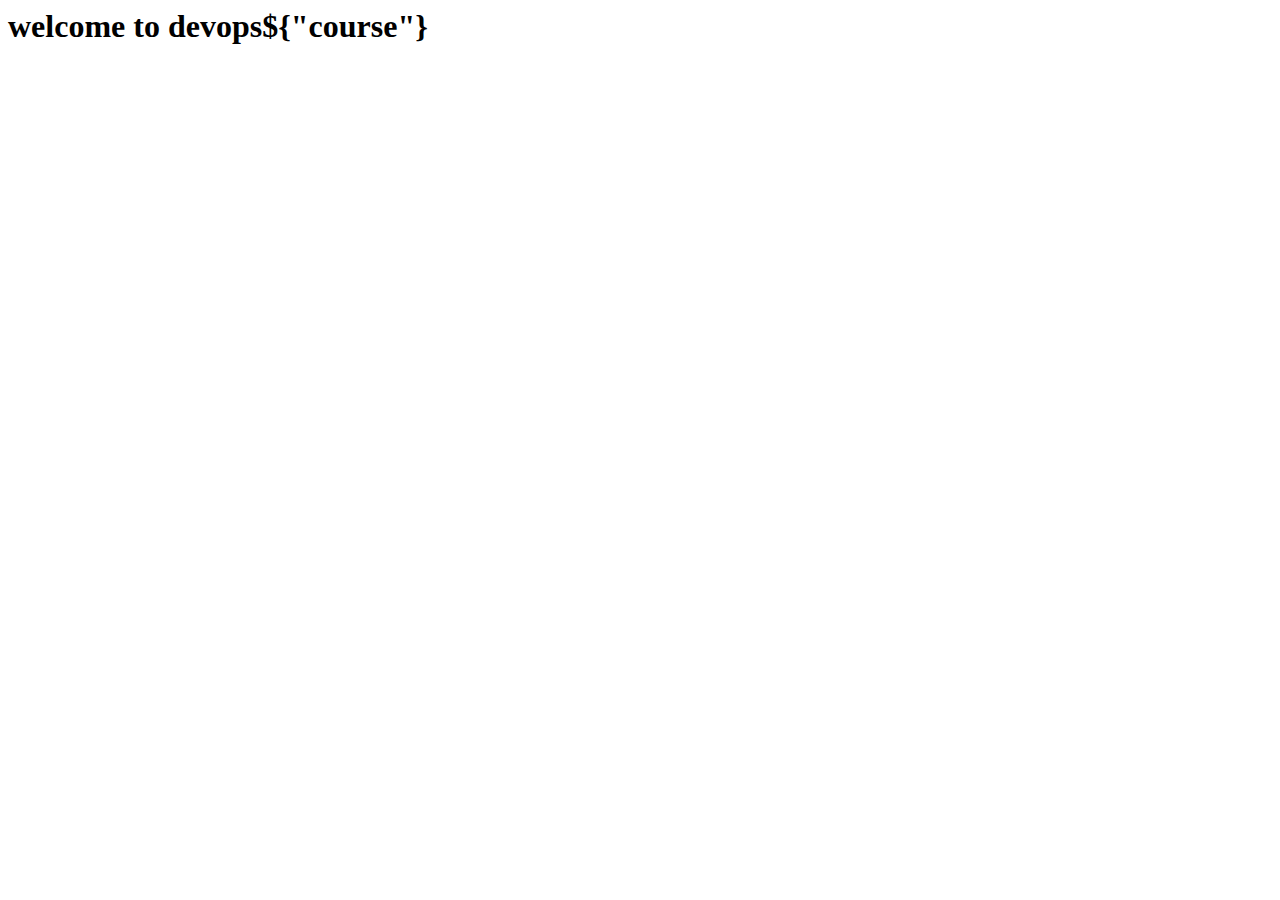
<file: src/main/resources/templates/index.html>
<html xmlns="http://www.w3.org/1999/xhtml"
      xmlns:th="http://www.thymeleaf.org"
      xmlns:sec="http://www.thymeleaf.org/thymeleaf-extras-springsecurity3"
      xmlns:layout="http://www.ultraq.net.nz/thymeleaf/layout">

<head>
    <meta charset="utf-8" />
    <meta http-equiv="X-UA-Compatible" content="IE=edge" />
    <title>k</title>
</head>

<body>

<h1>welcome to devops${"course"}</h1>
<p th:text="${course}"/>
</body>
</html>
</file>
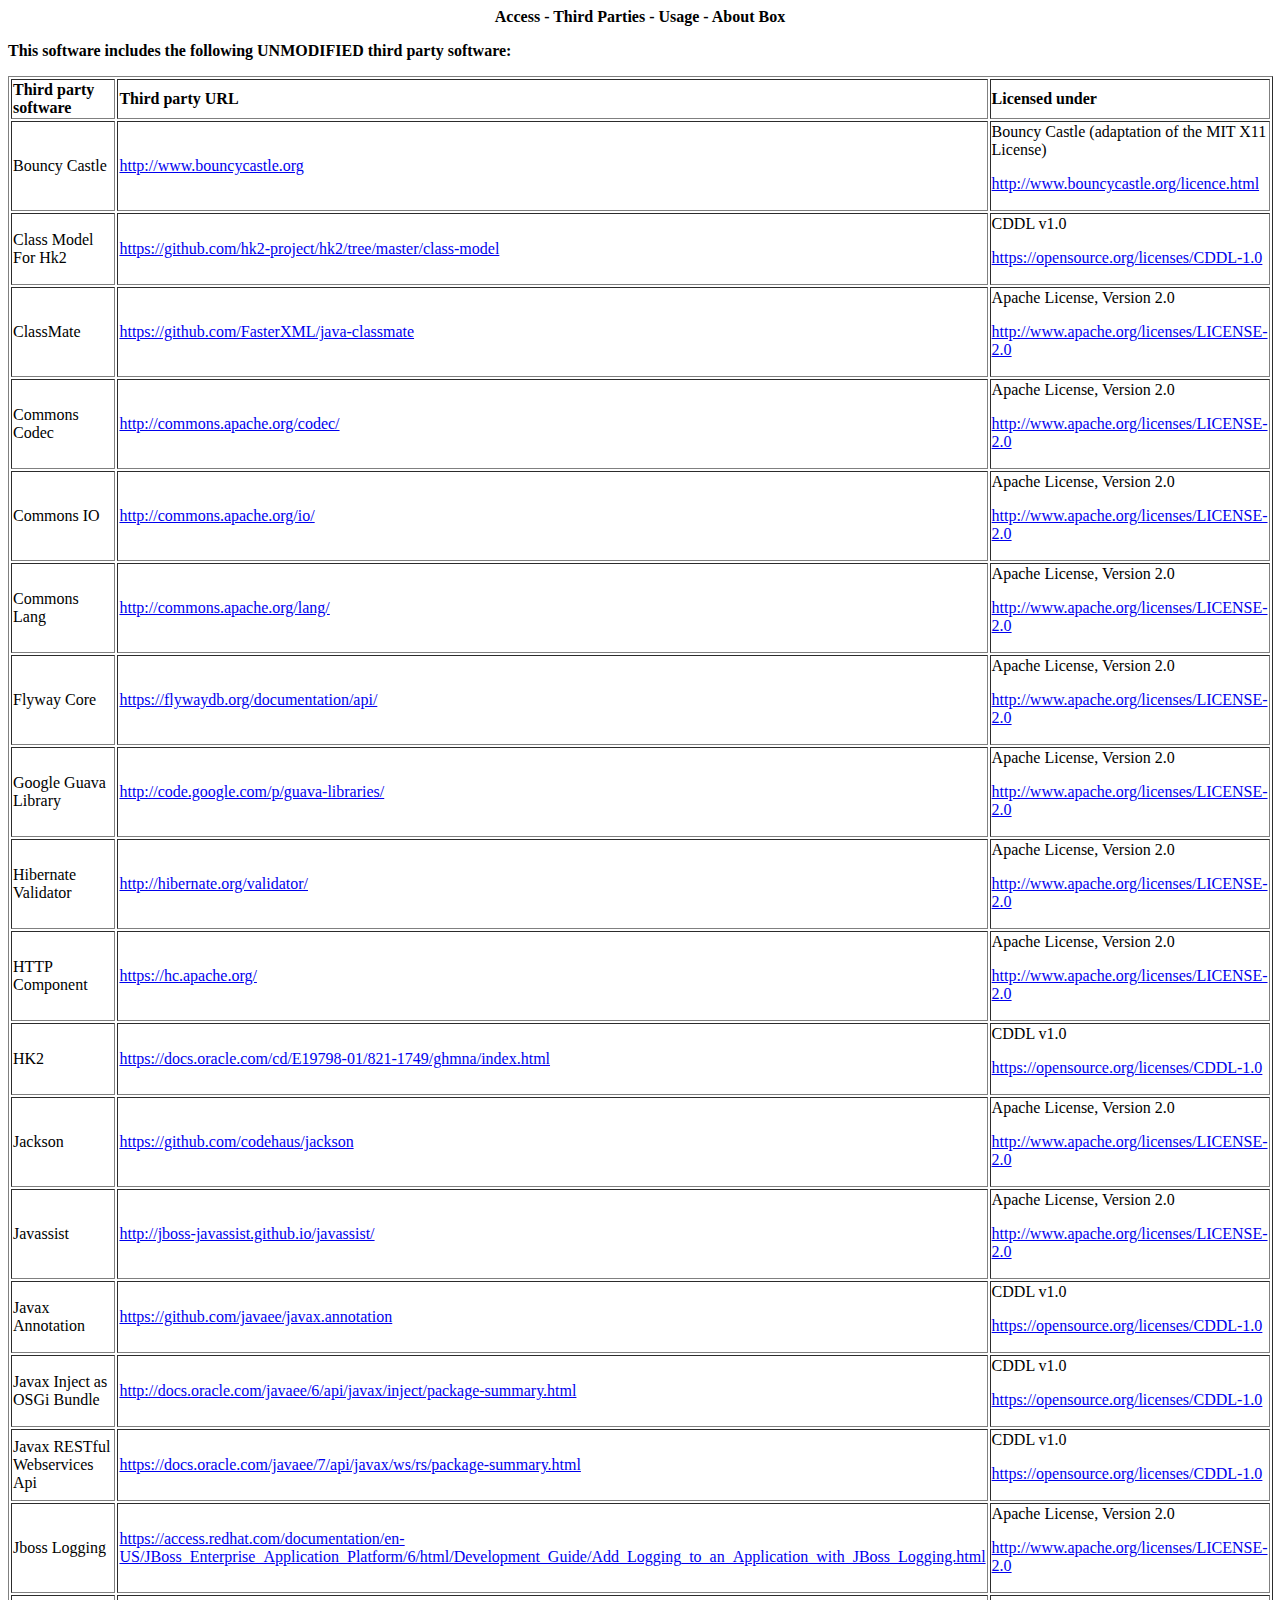
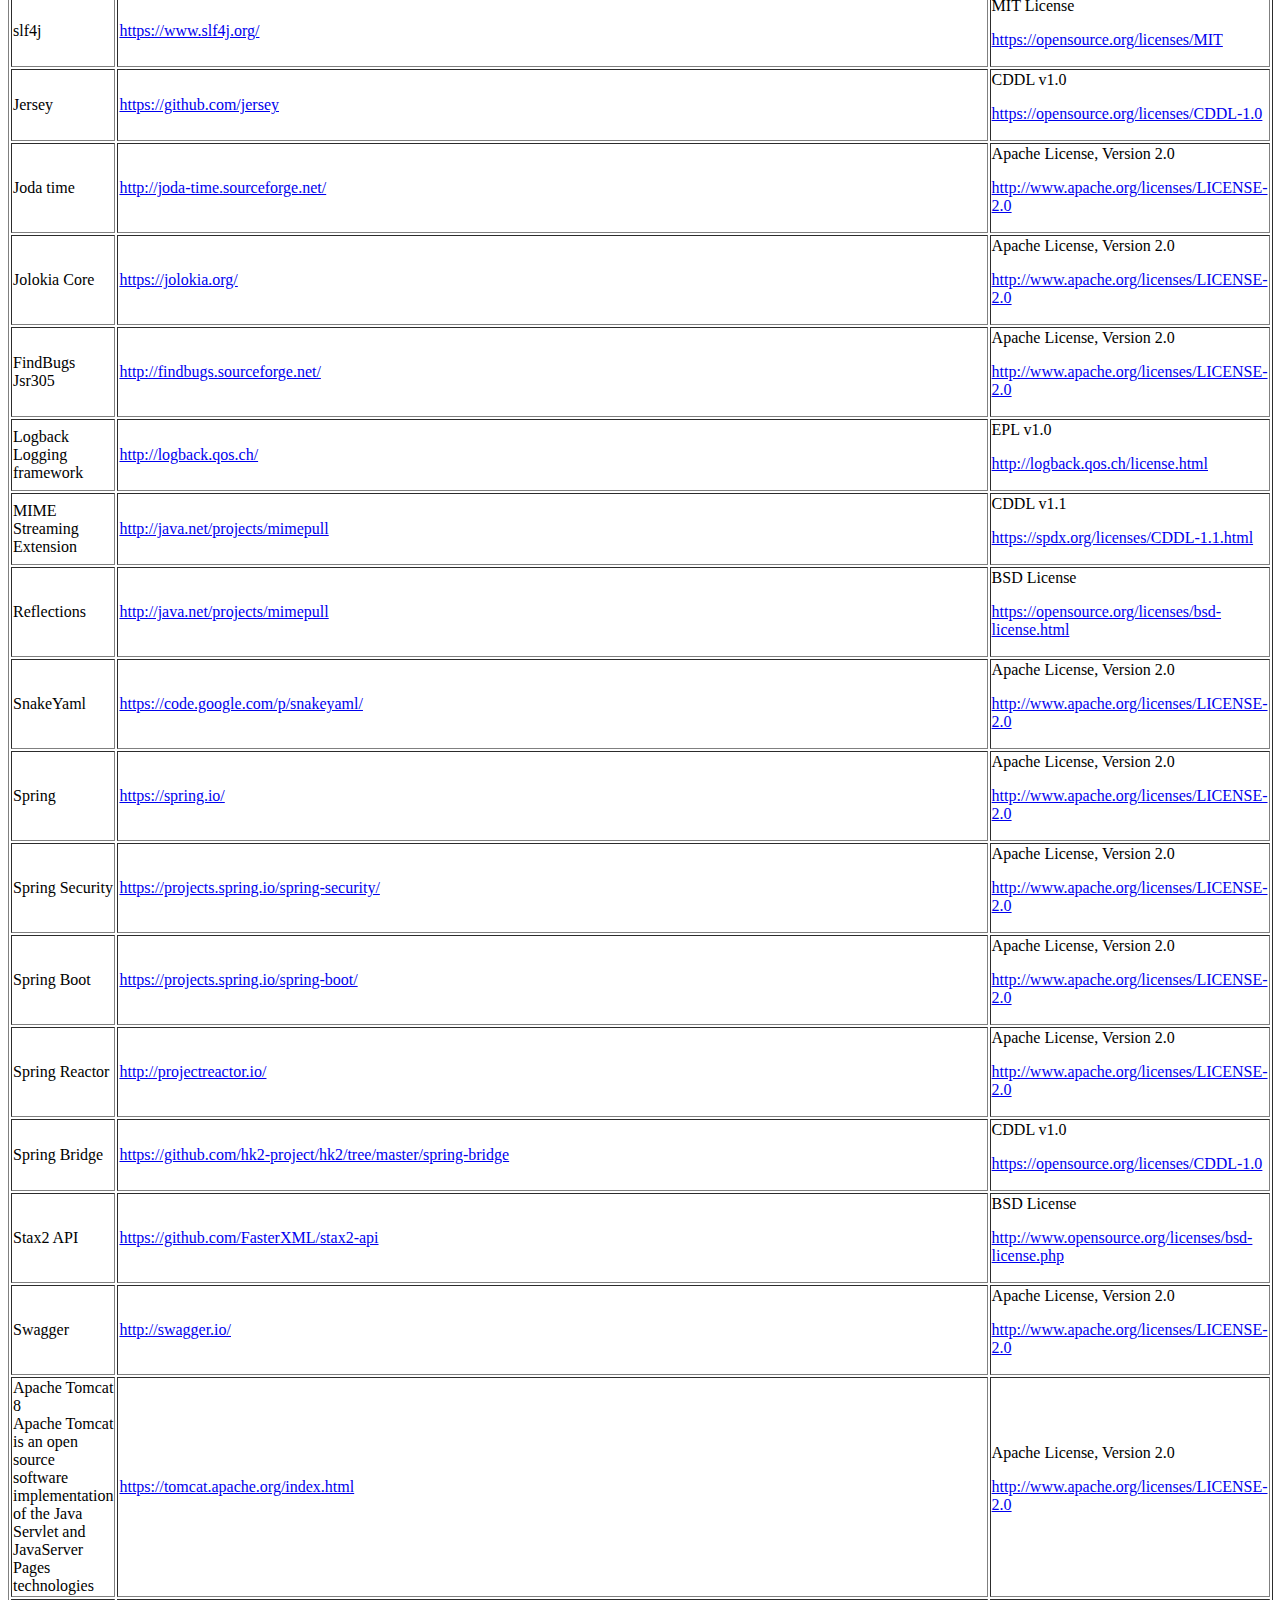
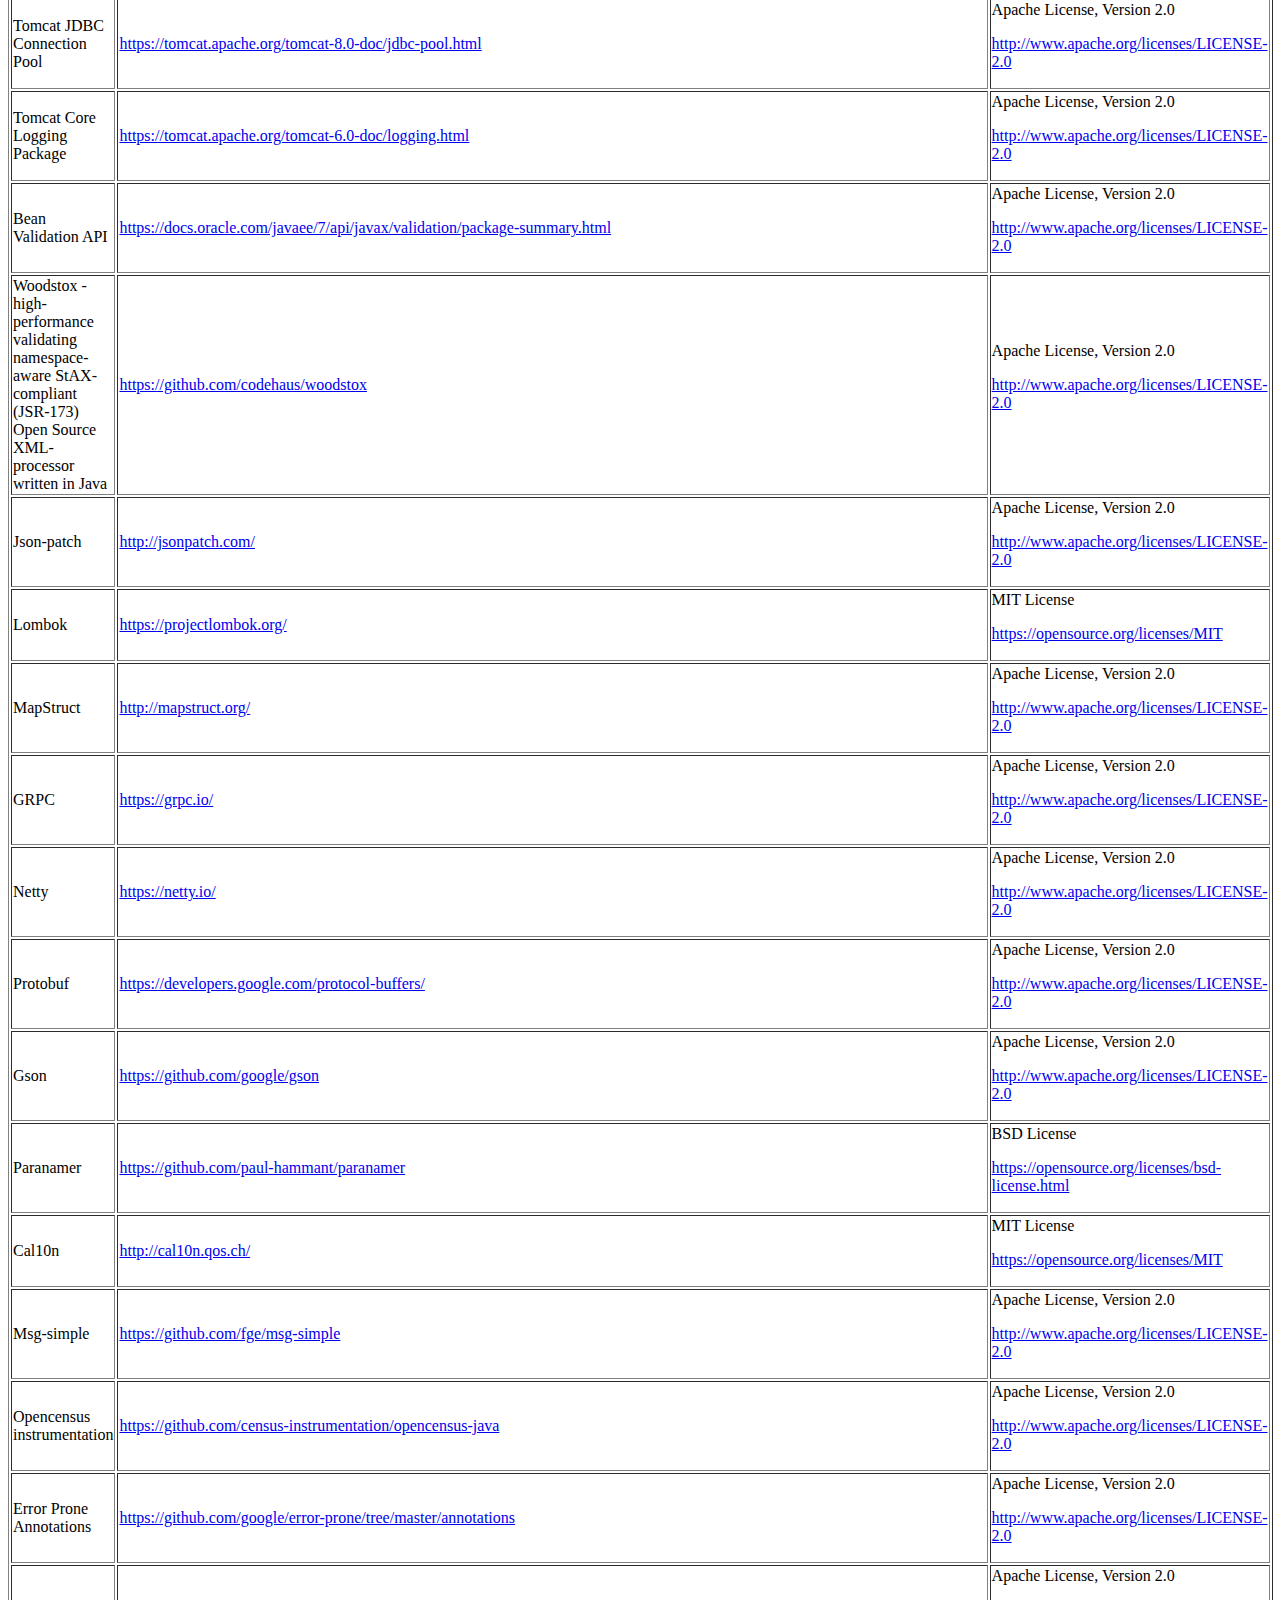
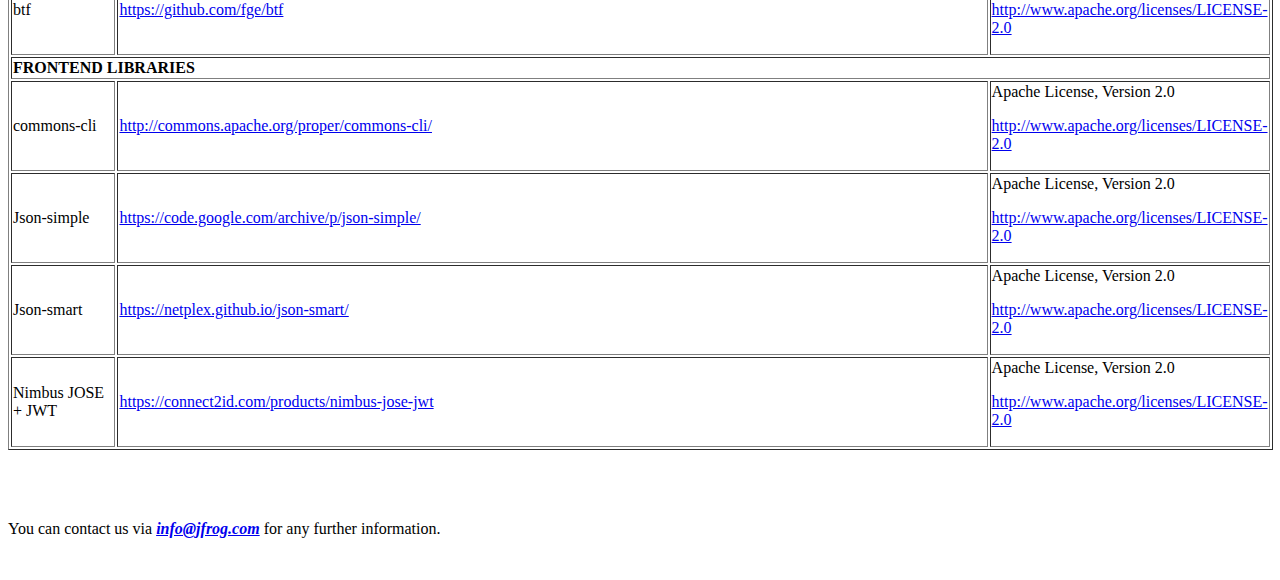
<file: jfrog-artifactory-oss-6.5.2/artifactory-oss-6.5.2/Access-Third-Parties-Usage-About-Box.html>
<!DOCTYPE HTML PUBLIC "-//W3C//DTD HTML 4.01 Transitional//EN" "http://www.w3.org/TR/html4/loose.dtd">
<html>
<head>
    <meta http-equiv="Content-Type" content="text/html; charset=UTF-8">
    <base target="_top">
    <title>3rd party licenses</title></head>
<body>
<div>
    <div align="center"><b>Access - Third Parties - Usage - About Box</b></div>
    <p/>
    <b>This software includes the following UNMODIFIED third party software:</b>

    <p/>
    <table border="1" width="100%">
        <tr>
            <td width="33%"><b>Third party software</b></td>
            <td width="33%"><b>Third party URL</b></td>
            <td width="33%"><b>Licensed under</b></td>
        </tr>
        <tr>
            <td>Bouncy Castle</td>
            <td><p><a href="http://www.bouncycastle.org">http://www.bouncycastle.org</a></p></td>
            <td>Bouncy Castle (adaptation of the MIT X11 License)
                <p><a href="http://www.bouncycastle.org/licence.html">http://www.bouncycastle.org/licence.html</a>
                </p></td>
        </tr>
        <tr>
            <td>Class Model For Hk2</td>
            <td><p><a href="https://github.com/hk2-project/hk2/tree/master/class-model">https://github.com/hk2-project/hk2/tree/master/class-model</a></p></td>
            <td>CDDL v1.0
                <p><a href="https://opensource.org/licenses/CDDL-1.0">https://opensource.org/licenses/CDDL-1.0</a>
                </p></td>
        </tr>
        <tr>
            <td>ClassMate</td>
            <td><p><a href="https://github.com/FasterXML/java-classmate">https://github.com/FasterXML/java-classmate</a></p></td>
            <td>Apache License, Version 2.0
                <p><a href="http://www.apache.org/licenses/LICENSE-2.0">http://www.apache.org/licenses/LICENSE-2.0</a>
                </p></td>
        </tr>
        <tr>
            <td>Commons Codec</td>
            <td><p><a href="http://commons.apache.org/codec/">http://commons.apache.org/codec/</a></p></td>
            <td>Apache License, Version 2.0
                <p><a href="http://www.apache.org/licenses/LICENSE-2.0">http://www.apache.org/licenses/LICENSE-2.0</a>
                </p></td>
        </tr>
        <tr>
            <td>Commons IO</td>
            <td><p><a href="http://commons.apache.org/io/">http://commons.apache.org/io/</a></p></td>
            <td>Apache License, Version 2.0
                <p><a href="http://www.apache.org/licenses/LICENSE-2.0">http://www.apache.org/licenses/LICENSE-2.0</a>
                </p></td>
        </tr>
        <tr>
            <td>Commons Lang</td>
            <td><p><a href="http://commons.apache.org/lang/">http://commons.apache.org/lang/</a></p></td>
            <td>Apache License, Version 2.0
                <p><a href="http://www.apache.org/licenses/LICENSE-2.0">http://www.apache.org/licenses/LICENSE-2.0</a>
                </p></td>
        </tr>

        <tr>
            <td>Flyway Core</td>
            <td><p><a href="https://flywaydb.org/documentation/api/">https://flywaydb.org/documentation/api/</a></p></td>
            <td>Apache License, Version 2.0
                <p><a href="http://www.apache.org/licenses/LICENSE-2.0">http://www.apache.org/licenses/LICENSE-2.0</a>
                </p></td>
        </tr>
        <tr>
            <td>Google Guava Library</td>
            <td><p><a href="http://code.google.com/p/guava-libraries/">http://code.google.com/p/guava-libraries/</a></p></td>
            <td>Apache License, Version 2.0
                <p><a href="http://www.apache.org/licenses/LICENSE-2.0">http://www.apache.org/licenses/LICENSE-2.0</a>
                </p></td>
        </tr>
        <tr>
            <td>Hibernate Validator</td>
            <td><p><a href="http://hibernate.org/validator/">http://hibernate.org/validator/</a></p></td>
            <td>Apache License, Version 2.0
                <p><a href="http://www.apache.org/licenses/LICENSE-2.0">http://www.apache.org/licenses/LICENSE-2.0</a>
                </p></td>
        </tr>
        <tr>
            <td>HTTP Component</td>
            <td><p><a href="https://hc.apache.org/">https://hc.apache.org/</a></p></td>
            <td>Apache License, Version 2.0
                <p><a href="http://www.apache.org/licenses/LICENSE-2.0">http://www.apache.org/licenses/LICENSE-2.0</a>
                </p></td>
        </tr>
        <tr>
            <td>HK2</td>
            <td><p><a href="https://docs.oracle.com/cd/E19798-01/821-1749/ghmna/index.html">https://docs.oracle.com/cd/E19798-01/821-1749/ghmna/index.html</a></p></td>
            <td>CDDL v1.0
                <p><a href="https://opensource.org/licenses/CDDL-1.0">https://opensource.org/licenses/CDDL-1.0</a>
                </p></td>
        </tr>
        <tr>
            <td>Jackson</td>
            <td><p><a href="https://github.com/codehaus/jackson">https://github.com/codehaus/jackson</a></p></td>
            <td>Apache License, Version 2.0
                <p><a href="http://www.apache.org/licenses/LICENSE-2.0">http://www.apache.org/licenses/LICENSE-2.0</a>
                </p></td>
        </tr>
        <tr>
            <td>Javassist</td>
            <td><p><a href="http://jboss-javassist.github.io/javassist/">http://jboss-javassist.github.io/javassist/</a></p></td>
            <td>Apache License, Version 2.0
                <p><a href="http://www.apache.org/licenses/LICENSE-2.0">http://www.apache.org/licenses/LICENSE-2.0</a>
                </p></td>
        </tr>
        <tr>
            <td>Javax Annotation</td>
            <td><p><a href="https://github.com/javaee/javax.annotation">https://github.com/javaee/javax.annotation</a></p></td>
            <td>CDDL v1.0
                <p><a href="https://opensource.org/licenses/CDDL-1.0">https://opensource.org/licenses/CDDL-1.0</a>
                </p></td>
        </tr>
        <tr>
            <td>Javax Inject as OSGi Bundle</td>
            <td><p><a href="http://docs.oracle.com/javaee/6/api/javax/inject/package-summary.html">http://docs.oracle.com/javaee/6/api/javax/inject/package-summary.html</a></p></td>
            <td>CDDL v1.0
                <p><a href="https://opensource.org/licenses/CDDL-1.0">https://opensource.org/licenses/CDDL-1.0</a>
                </p></td>
        </tr>
        <tr>
            <td>Javax RESTful Webservices Api</td>
            <td><p><a href="https://docs.oracle.com/javaee/7/api/javax/ws/rs/package-summary.html">https://docs.oracle.com/javaee/7/api/javax/ws/rs/package-summary.html</a></p></td>
            <td>CDDL v1.0
                <p><a href="https://opensource.org/licenses/CDDL-1.0">https://opensource.org/licenses/CDDL-1.0</a>
                </p></td>
        </tr>
        <tr>
            <td>Jboss Logging</td>
            <td><p><a href="https://access.redhat.com/documentation/en-US/JBoss_Enterprise_Application_Platform/6/html/Development_Guide/Add_Logging_to_an_Application_with_JBoss_Logging.html">https://access.redhat.com/documentation/en-US/JBoss_Enterprise_Application_Platform/6/html/Development_Guide/Add_Logging_to_an_Application_with_JBoss_Logging.html</a></p></td>
            <td>Apache License, Version 2.0
                <p><a href="http://www.apache.org/licenses/LICENSE-2.0">http://www.apache.org/licenses/LICENSE-2.0</a>
                </p></td>
        </tr>
        <tr>
            <td>slf4j</td>
            <td><p><a href="https://www.slf4j.org/">https://www.slf4j.org/</a></p></td>
            <td>MIT License
                <p><a href="https://opensource.org/licenses/MIT">https://opensource.org/licenses/MIT</a>
                </p></td>
        </tr>
        <tr>
            <td>Jersey</td>
            <td><p><a href="https://github.com/jersey">https://github.com/jersey</a></p></td>
            <td>CDDL v1.0
                <p><a href="https://opensource.org/licenses/CDDL-1.0">https://opensource.org/licenses/CDDL-1.0</a>
                </p></td>
        </tr>
        <tr>
            <td>Joda time</td>
            <td><p><a href="http://joda-time.sourceforge.net/">http://joda-time.sourceforge.net/</a></p></td>
            <td>Apache License, Version 2.0
                <p><a href="http://www.apache.org/licenses/LICENSE-2.0">http://www.apache.org/licenses/LICENSE-2.0</a>
                </p></td>
        </tr>
        <tr>
            <td>Jolokia Core</td>
            <td><p><a href="https://jolokia.org/">https://jolokia.org/</a></p></td>
            <td>Apache License, Version 2.0
                <p><a href="http://www.apache.org/licenses/LICENSE-2.0">http://www.apache.org/licenses/LICENSE-2.0</a>
                </p></td>
        </tr>
        <tr>
            <td>FindBugs Jsr305</td>
            <td><p><a href="http://findbugs.sourceforge.net/">http://findbugs.sourceforge.net/</a></p></td>
            <td>Apache License, Version 2.0
                <p><a href="http://www.apache.org/licenses/LICENSE-2.0">http://www.apache.org/licenses/LICENSE-2.0</a>
                </p></td>
        </tr>
        <tr>
            <td>Logback Logging framework</td>
            <td><p><a href="http://logback.qos.ch/">http://logback.qos.ch/</a></p></td>
            <td>EPL v1.0
                <p><a href="http://logback.qos.ch/license.html">http://logback.qos.ch/license.html</a>
                </p></td>
        </tr>
        <tr>
            <td>MIME Streaming Extension</td>
            <td><p><a href="http://java.net/projects/mimepull">http://java.net/projects/mimepull</a></p></td>
            <td>CDDL v1.1
                <p><a href="https://spdx.org/licenses/CDDL-1.1.html">https://spdx.org/licenses/CDDL-1.1.html</a>
                </p></td>
        </tr>
        <tr>
            <td>Reflections</td>
            <td><p><a href="http://java.net/projects/mimepull">http://java.net/projects/mimepull</a></p></td>
            <td>BSD License
                <p><a href="https://opensource.org/licenses/bsd-license.html">https://opensource.org/licenses/bsd-license.html</a>
                </p></td>
        </tr>
        <tr>
            <td>SnakeYaml</td>
            <td><p><a href="https://code.google.com/p/snakeyaml/">https://code.google.com/p/snakeyaml/</a></p></td>
            <td>Apache License, Version 2.0
                <p><a href="http://www.apache.org/licenses/LICENSE-2.0">http://www.apache.org/licenses/LICENSE-2.0</a>
                </p></td>
        </tr>
        <tr>
            <td>Spring</td>
            <td><p><a href="https://spring.io/">https://spring.io/</a></p></td>
            <td>Apache License, Version 2.0
                <p><a href="http://www.apache.org/licenses/LICENSE-2.0">http://www.apache.org/licenses/LICENSE-2.0</a>
                </p></td>
        </tr>
        <tr>
            <td>Spring Security</td>
            <td><p><a href="https://projects.spring.io/spring-security/">https://projects.spring.io/spring-security/</a></p></td>
            <td>Apache License, Version 2.0
                <p><a href="http://www.apache.org/licenses/LICENSE-2.0">http://www.apache.org/licenses/LICENSE-2.0</a>
                </p></td>
        </tr>
        <tr>
            <td>Spring Boot</td>
            <td><p><a href="https://projects.spring.io/spring-boot/">https://projects.spring.io/spring-boot/</a></p></td>
            <td>Apache License, Version 2.0
                <p><a href="http://www.apache.org/licenses/LICENSE-2.0">http://www.apache.org/licenses/LICENSE-2.0</a>
                </p></td>
        </tr>
        <tr>
            <td>Spring Reactor</td>
            <td><p><a href="http://projectreactor.io/">http://projectreactor.io/</a></p></td>
            <td>Apache License, Version 2.0
                <p><a href="http://www.apache.org/licenses/LICENSE-2.0">http://www.apache.org/licenses/LICENSE-2.0</a>
                </p></td>
        </tr>
        <tr>
            <td>Spring Bridge</td>
            <td><p><a href="https://github.com/hk2-project/hk2/tree/master/spring-bridge">https://github.com/hk2-project/hk2/tree/master/spring-bridge</a></p></td>
            <td>CDDL v1.0
                <p><a href="https://opensource.org/licenses/CDDL-1.0">https://opensource.org/licenses/CDDL-1.0</a>
                </p></td>
        </tr>
        <tr>
            <td>Stax2 API</td>
            <td><p><a href="https://github.com/FasterXML/stax2-api">https://github.com/FasterXML/stax2-api</a></p></td>
            <td>BSD License
                <p><a href="http://www.opensource.org/licenses/bsd-license.php">http://www.opensource.org/licenses/bsd-license.php</a>
                </p></td>
        </tr>
        <tr>
            <td>Swagger</td>
            <td><p><a href="http://swagger.io/">http://swagger.io/</a></p></td>
            <td>Apache License, Version 2.0
                <p><a href="http://www.apache.org/licenses/LICENSE-2.0">http://www.apache.org/licenses/LICENSE-2.0</a>
                </p></td>
        </tr>
        <tr>
            <td>Apache Tomcat 8<br/> Apache Tomcat is an open source software implementation of the Java Servlet and JavaServer Pages technologies</td>
            <td><p><a href="https://tomcat.apache.org/index.html">https://tomcat.apache.org/index.html</a></p></td>
            <td>Apache License, Version 2.0
                <p><a href="http://www.apache.org/licenses/LICENSE-2.0">http://www.apache.org/licenses/LICENSE-2.0</a>
                </p></td>
        </tr>
        <tr>
            <td>Tomcat JDBC Connection Pool</td>
            <td><p><a href="https://tomcat.apache.org/tomcat-8.0-doc/jdbc-pool.html">https://tomcat.apache.org/tomcat-8.0-doc/jdbc-pool.html</a></p></td>
            <td>Apache License, Version 2.0
                <p><a href="http://www.apache.org/licenses/LICENSE-2.0">http://www.apache.org/licenses/LICENSE-2.0</a>
                </p></td>
        </tr>
        <tr>
            <td>Tomcat Core Logging Package</td>
            <td><p><a href="https://tomcat.apache.org/tomcat-6.0-doc/logging.html">https://tomcat.apache.org/tomcat-6.0-doc/logging.html</a></p></td>
            <td>Apache License, Version 2.0
                <p><a href="http://www.apache.org/licenses/LICENSE-2.0">http://www.apache.org/licenses/LICENSE-2.0</a>
                </p></td>
        </tr>
        <tr>
            <td>Bean Validation API</td>
            <td><p><a href="https://docs.oracle.com/javaee/7/api/javax/validation/package-summary.html">https://docs.oracle.com/javaee/7/api/javax/validation/package-summary.html</a></p></td>
            <td>Apache License, Version 2.0
                <p><a href="http://www.apache.org/licenses/LICENSE-2.0">http://www.apache.org/licenses/LICENSE-2.0</a>
                </p></td>
        </tr>
        <tr>
            <td>Woodstox - high-performance validating namespace-aware StAX-compliant (JSR-173) Open Source XML-processor written in Java</td>
            <td><p><a href="https://github.com/codehaus/woodstox">https://github.com/codehaus/woodstox</a></p></td>
            <td>Apache License, Version 2.0
                <p><a href="http://www.apache.org/licenses/LICENSE-2.0">http://www.apache.org/licenses/LICENSE-2.0</a>
                </p></td>
        </tr>
        <tr>
            <td>Json-patch</td>
            <td><p><a href="http://jsonpatch.com/">http://jsonpatch.com/</a>
            </p></td>
            <td>Apache License, Version 2.0
                <p><a href="http://www.apache.org/licenses/LICENSE-2.0">http://www.apache.org/licenses/LICENSE-2.0</a>
                </p></td>
        </tr>
        <tr>
            <td>Lombok</td>
            <td><p><a href="https://projectlombok.org/">https://projectlombok.org/</a>
            </p></td>
            <td>MIT License
                <p><a href="https://opensource.org/licenses/MIT">https://opensource.org/licenses/MIT</a>
                </p></td>
        </tr>
        <tr>
            <td>MapStruct</td>
            <td><p><a href="http://mapstruct.org/">http://mapstruct.org/</a>
            </p></td>
            <td>Apache License, Version 2.0
                <p><a href="http://www.apache.org/licenses/LICENSE-2.0">http://www.apache.org/licenses/LICENSE-2.0</a>
                </p></td>
        </tr>
        <tr>
            <td>GRPC</td>
            <td><p><a href="https://grpc.io/">https://grpc.io/</a>
            </p></td>
            <td>Apache License, Version 2.0
                <p><a href="http://www.apache.org/licenses/LICENSE-2.0">http://www.apache.org/licenses/LICENSE-2.0</a></p>
            </td>
        </tr>
        <tr>
            <td>Netty</td>
            <td><p><a href="https://netty.io/">https://netty.io/</a>
            </p></td>
            <td>Apache License, Version 2.0
                <p><a href="http://www.apache.org/licenses/LICENSE-2.0">http://www.apache.org/licenses/LICENSE-2.0</a></p>
            </td>
        </tr>
        <tr>
            <td>Protobuf</td>
            <td><p><a href="https://developers.google.com/protocol-buffers/">https://developers.google.com/protocol-buffers/</a>
            </p></td>
            <td>Apache License, Version 2.0
                <p><a href="http://www.apache.org/licenses/LICENSE-2.0">http://www.apache.org/licenses/LICENSE-2.0</a></p>
            </td>
        </tr>
        <tr>
            <td>Gson</td>
            <td><p><a href="https://github.com/google/gson">https://github.com/google/gson</a>
            </p></td>
            <td>Apache License, Version 2.0
                <p><a href="http://www.apache.org/licenses/LICENSE-2.0">http://www.apache.org/licenses/LICENSE-2.0</a></p>
            </td>
        </tr>
        <tr>
            <td>Paranamer</td>
            <td><p><a href="https://github.com/paul-hammant/paranamer">https://github.com/paul-hammant/paranamer</a>
            </p></td>
            <td>BSD License
                <p><a href="https://opensource.org/licenses/bsd-license.html">https://opensource.org/licenses/bsd-license.html</a>
                </p></td>
        </tr>
        <tr>
            <td>Cal10n</td>
            <td><p><a href="http://cal10n.qos.ch/">http://cal10n.qos.ch/</a>
            </p></td>
            <td>MIT License
                <p><a href="https://opensource.org/licenses/MIT">https://opensource.org/licenses/MIT</a>
                </p></td>
        </tr>
        <tr>
            <td>Msg-simple</td>
            <td><p><a href="https://github.com/fge/msg-simple">https://github.com/fge/msg-simple</a>
            </p></td>
            <td>Apache License, Version 2.0
                <p><a href="http://www.apache.org/licenses/LICENSE-2.0">http://www.apache.org/licenses/LICENSE-2.0</a></p>
            </td>
        </tr>

        <tr>
            <td>Opencensus instrumentation</td>
            <td><p><a href="https://github.com/census-instrumentation/opencensus-java">https://github.com/census-instrumentation/opencensus-java</a>
            </p></td>
            <td>Apache License, Version 2.0
                <p><a href="http://www.apache.org/licenses/LICENSE-2.0">http://www.apache.org/licenses/LICENSE-2.0</a></p>
            </td>
        </tr>
        <tr>
            <td>Error Prone Annotations</td>
            <td><p><a href="https://github.com/google/error-prone/tree/master/annotations">https://github.com/google/error-prone/tree/master/annotations</a>
            </p></td>
            <td>Apache License, Version 2.0
                <p><a href="http://www.apache.org/licenses/LICENSE-2.0">http://www.apache.org/licenses/LICENSE-2.0</a></p>
            </td>
        </tr>
        <tr>
            <td>btf</td>
            <td><p><a href="https://github.com/fge/btf">https://github.com/fge/btf</a>
            </p></td>
            <td>Apache License, Version 2.0
                <p><a href="http://www.apache.org/licenses/LICENSE-2.0">http://www.apache.org/licenses/LICENSE-2.0</a></p>
            </td>
        </tr>

        <tr>
            <td colspan="3"><b>FRONTEND LIBRARIES</b></td>
        </tr>
        <tr>
            <td>commons-cli</td>
            <td><p><a href="http://commons.apache.org/proper/commons-cli/">http://commons.apache.org/proper/commons-cli/</a></p></td>
            <td>Apache License, Version 2.0
                <p><a href="http://www.apache.org/licenses/LICENSE-2.0">http://www.apache.org/licenses/LICENSE-2.0</a>
                </p></td>
        </tr>
        <tr>
            <td>Json-simple</td>
            <td><p><a href="https://code.google.com/archive/p/json-simple/">https://code.google.com/archive/p/json-simple/</a>
            </p></td>
            <td>Apache License, Version 2.0
                <p><a href="http://www.apache.org/licenses/LICENSE-2.0">http://www.apache.org/licenses/LICENSE-2.0</a>
                </p></td>
        </tr>
        <tr>
            <td>Json-smart</td>
            <td><p><a href="https://netplex.github.io/json-smart/">https://netplex.github.io/json-smart/</a>
            </p></td>
            <td>Apache License, Version 2.0
                <p><a href="http://www.apache.org/licenses/LICENSE-2.0">http://www.apache.org/licenses/LICENSE-2.0</a>
                </p></td>
        </tr>
        <tr>
            <td>Nimbus JOSE + JWT</td>
            <td><p><a href="https://connect2id.com/products/nimbus-jose-jwt">https://connect2id.com/products/nimbus-jose-jwt</a>
            </p></td>
            <td>Apache License, Version 2.0
                <p><a href="http://www.apache.org/licenses/LICENSE-2.0">http://www.apache.org/licenses/LICENSE-2.0</a>
                </p></td>
        </tr>

    </table>
    <br/>

    <p><br> <br> You can contact us via <b><i><a href="mailto:info@jfrog.com">info@jfrog.com</a></i></b> for any further
        information. </p></div>
<br></body>
</html>
</file>
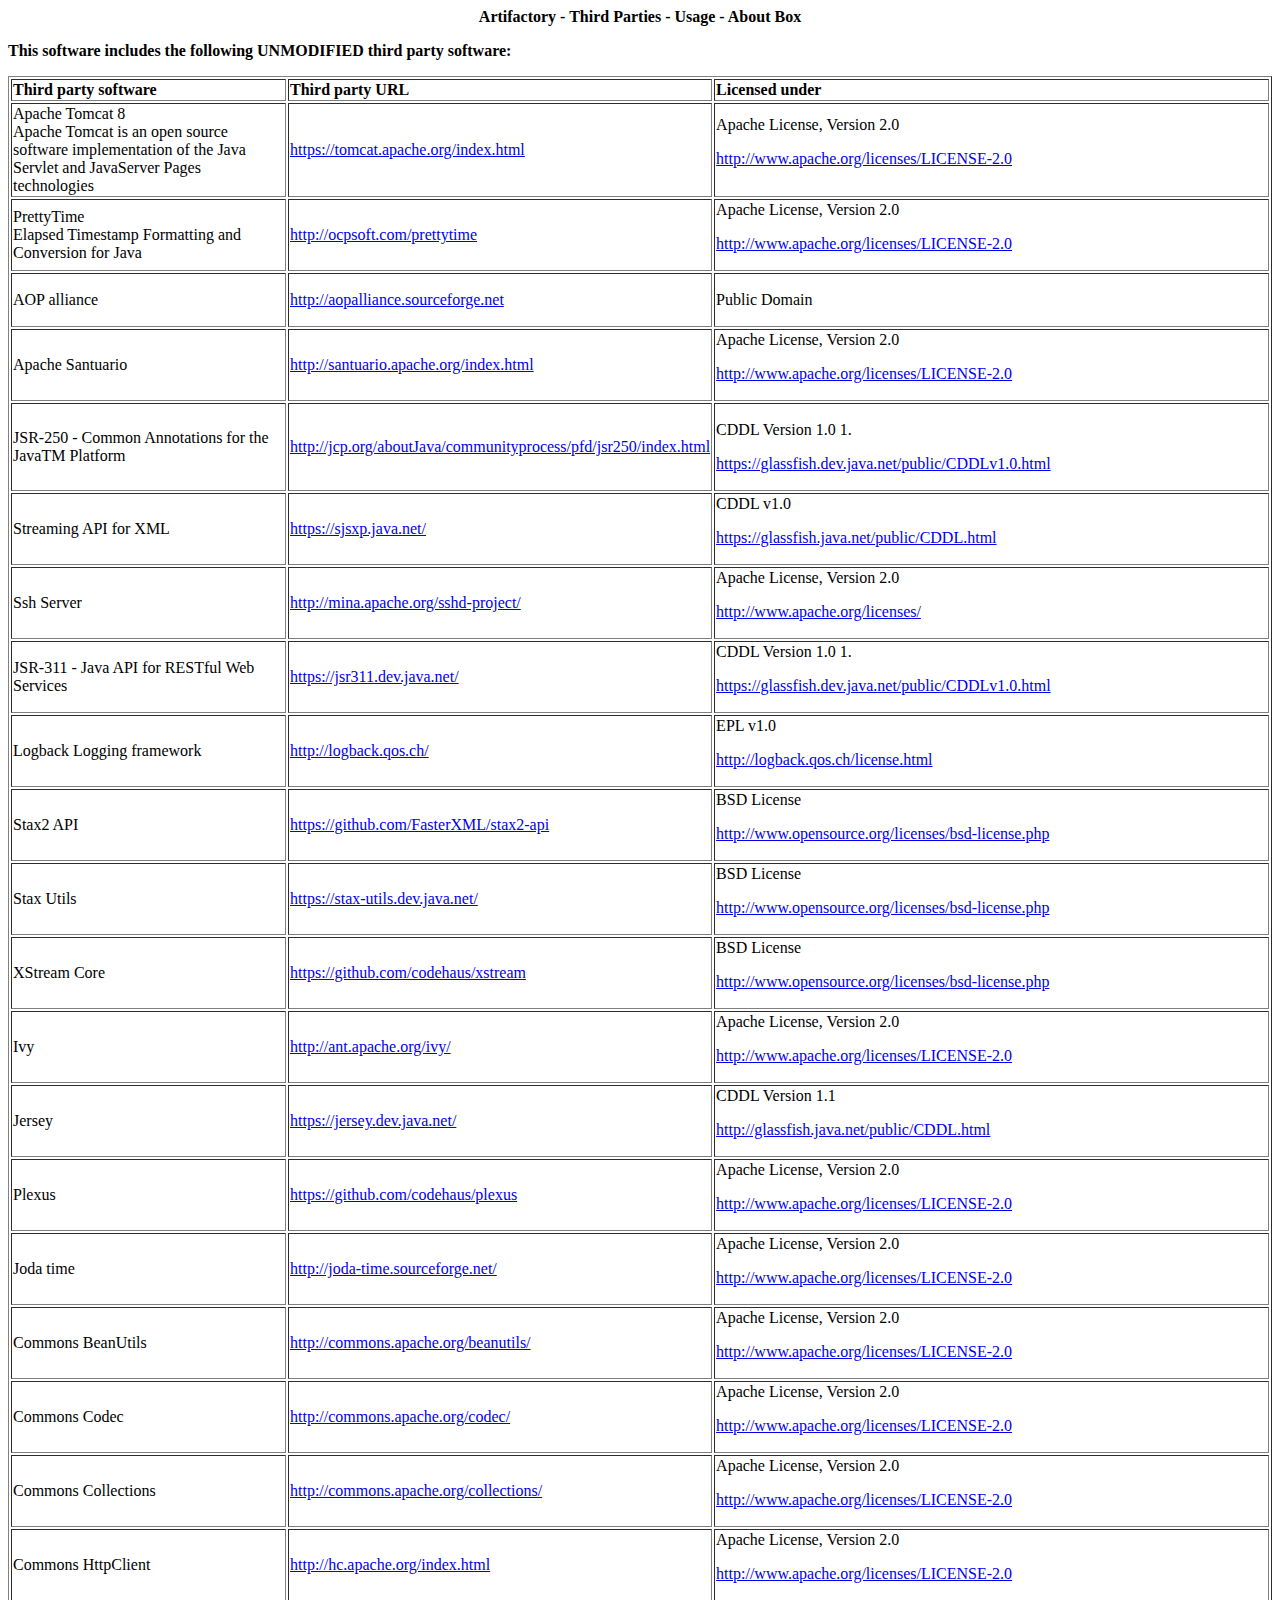
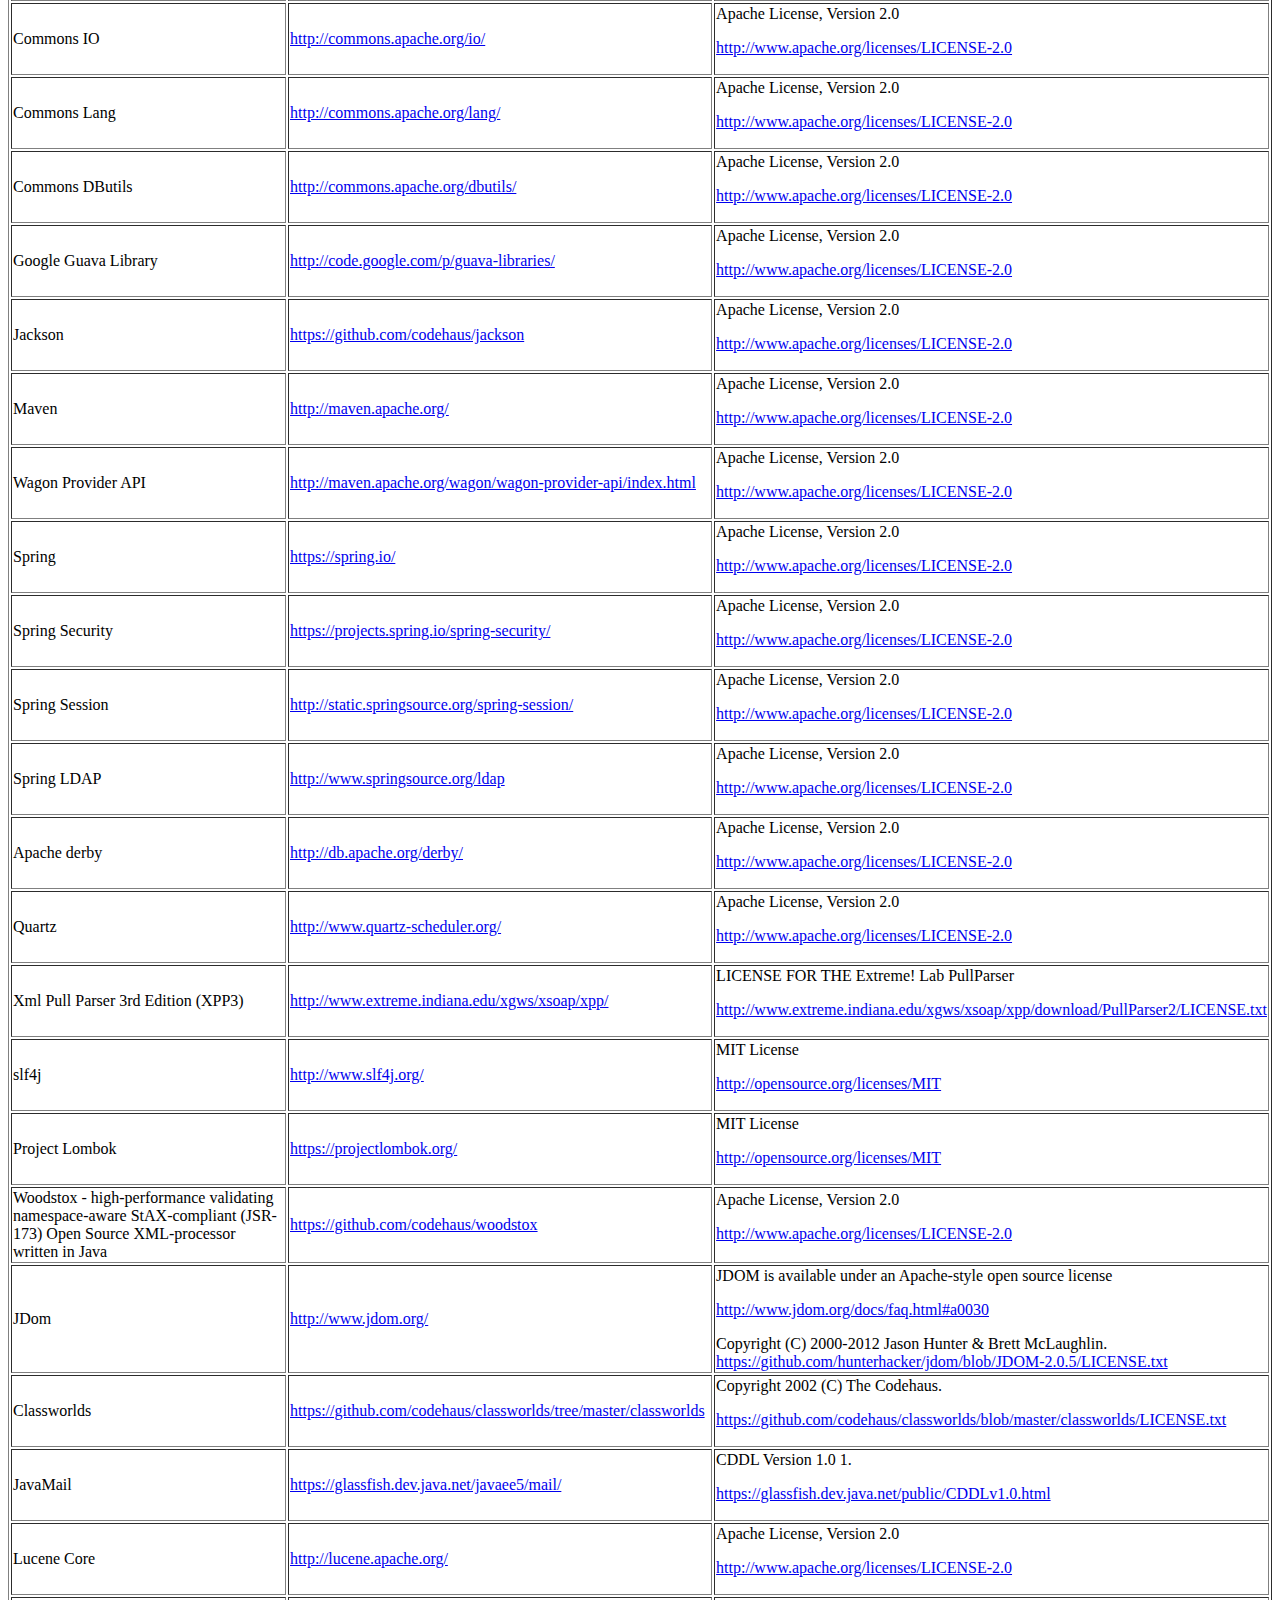
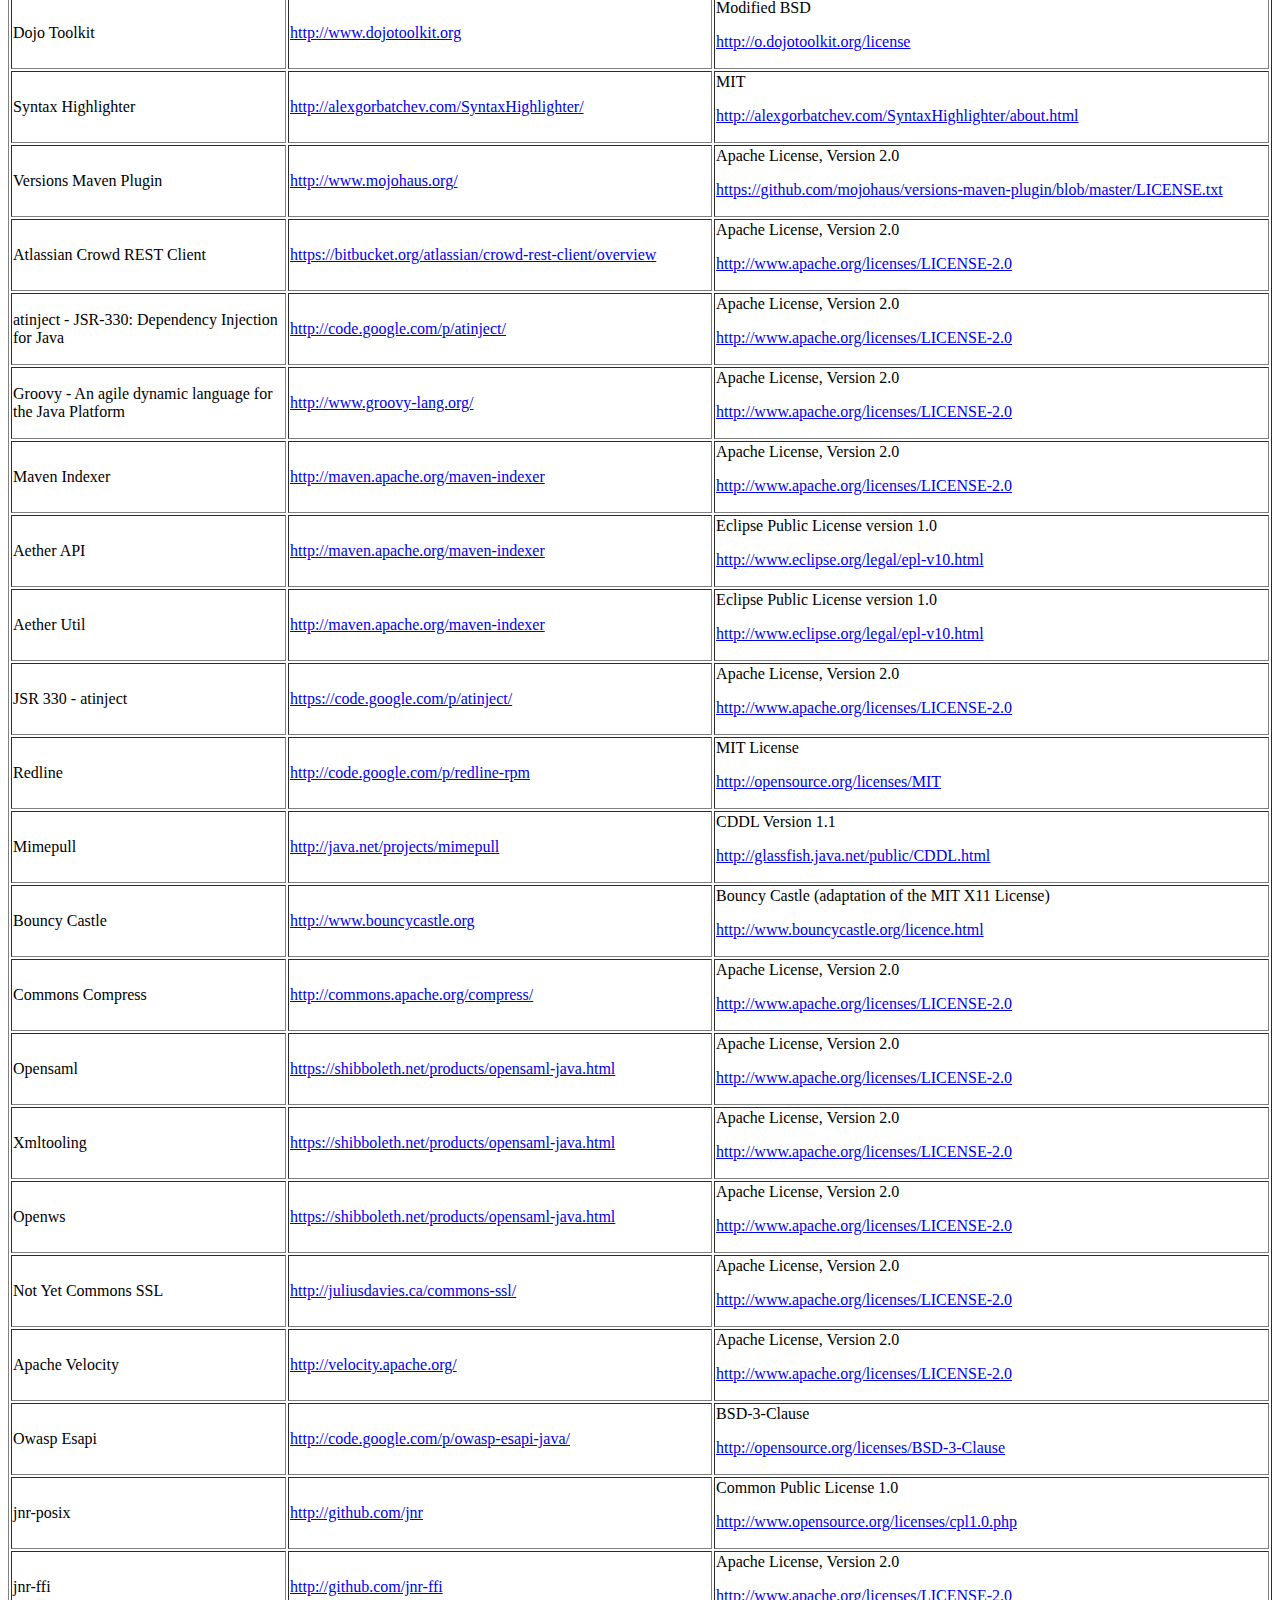
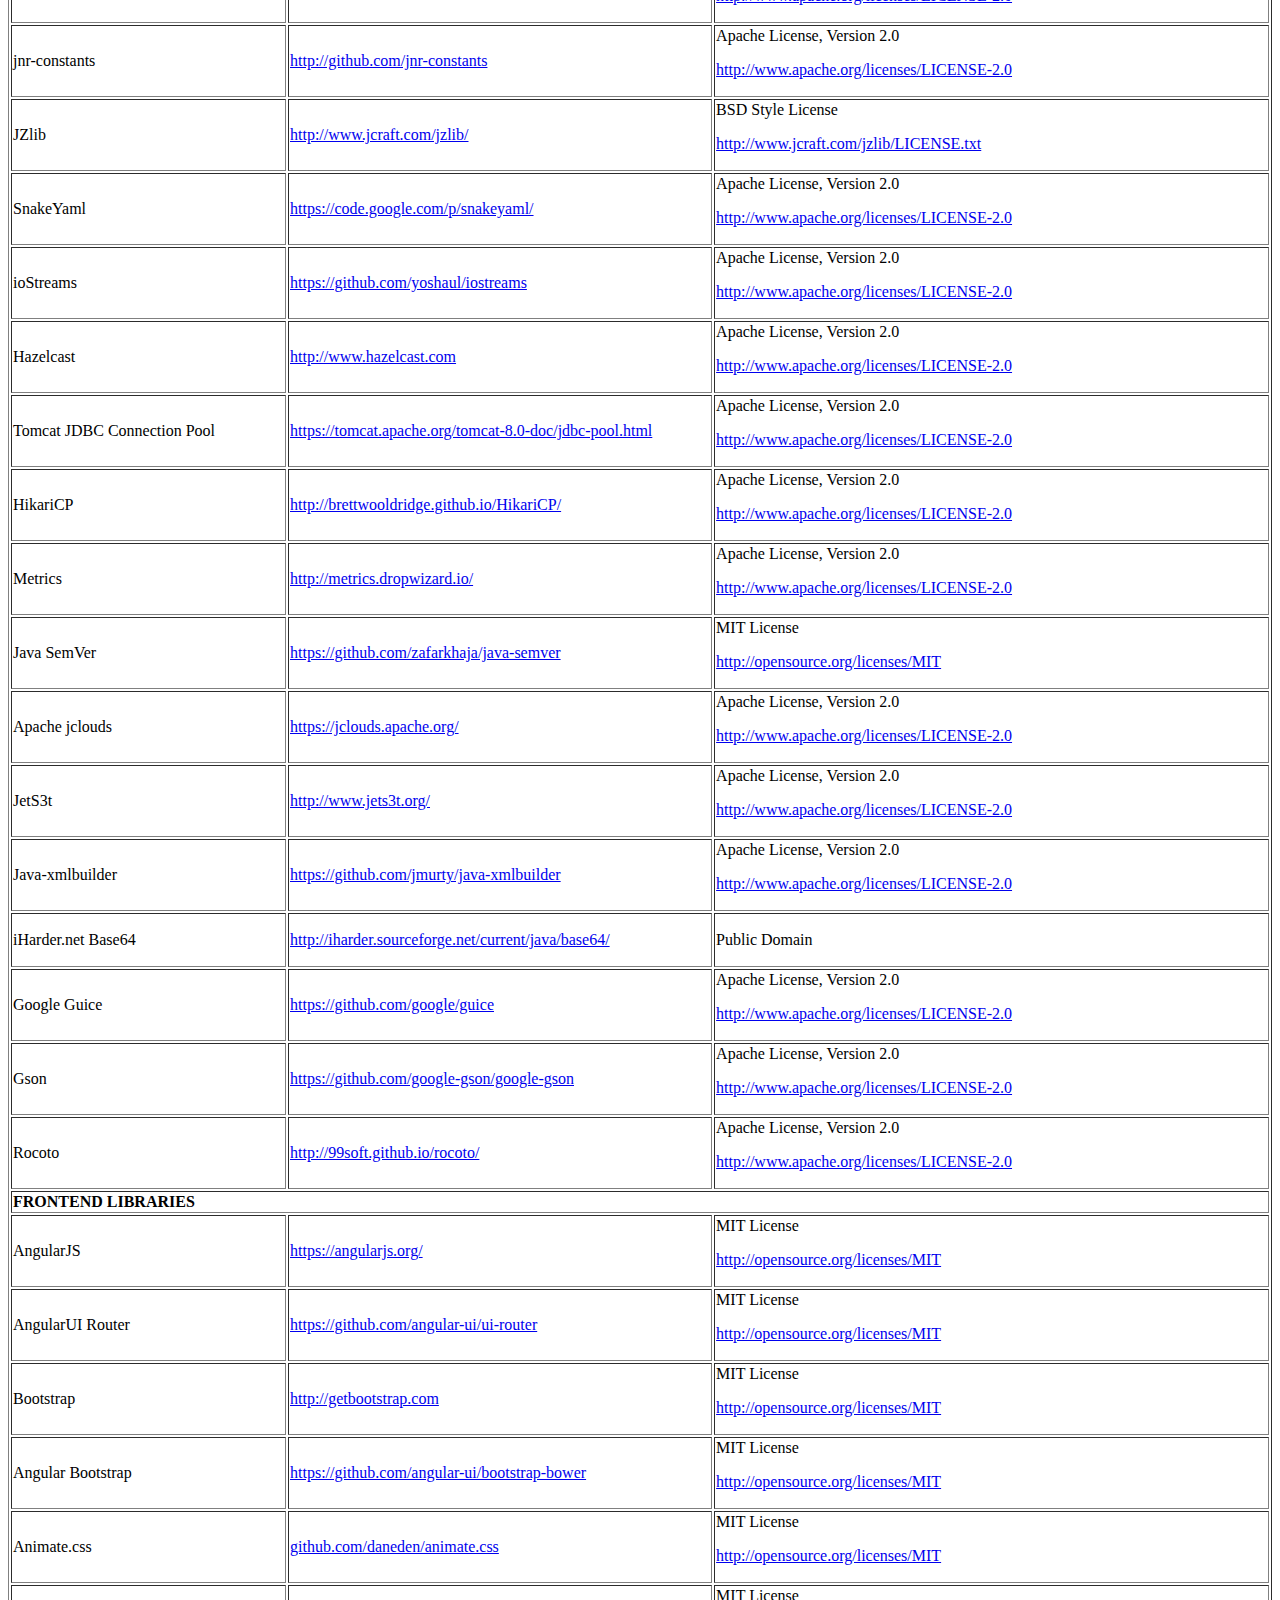
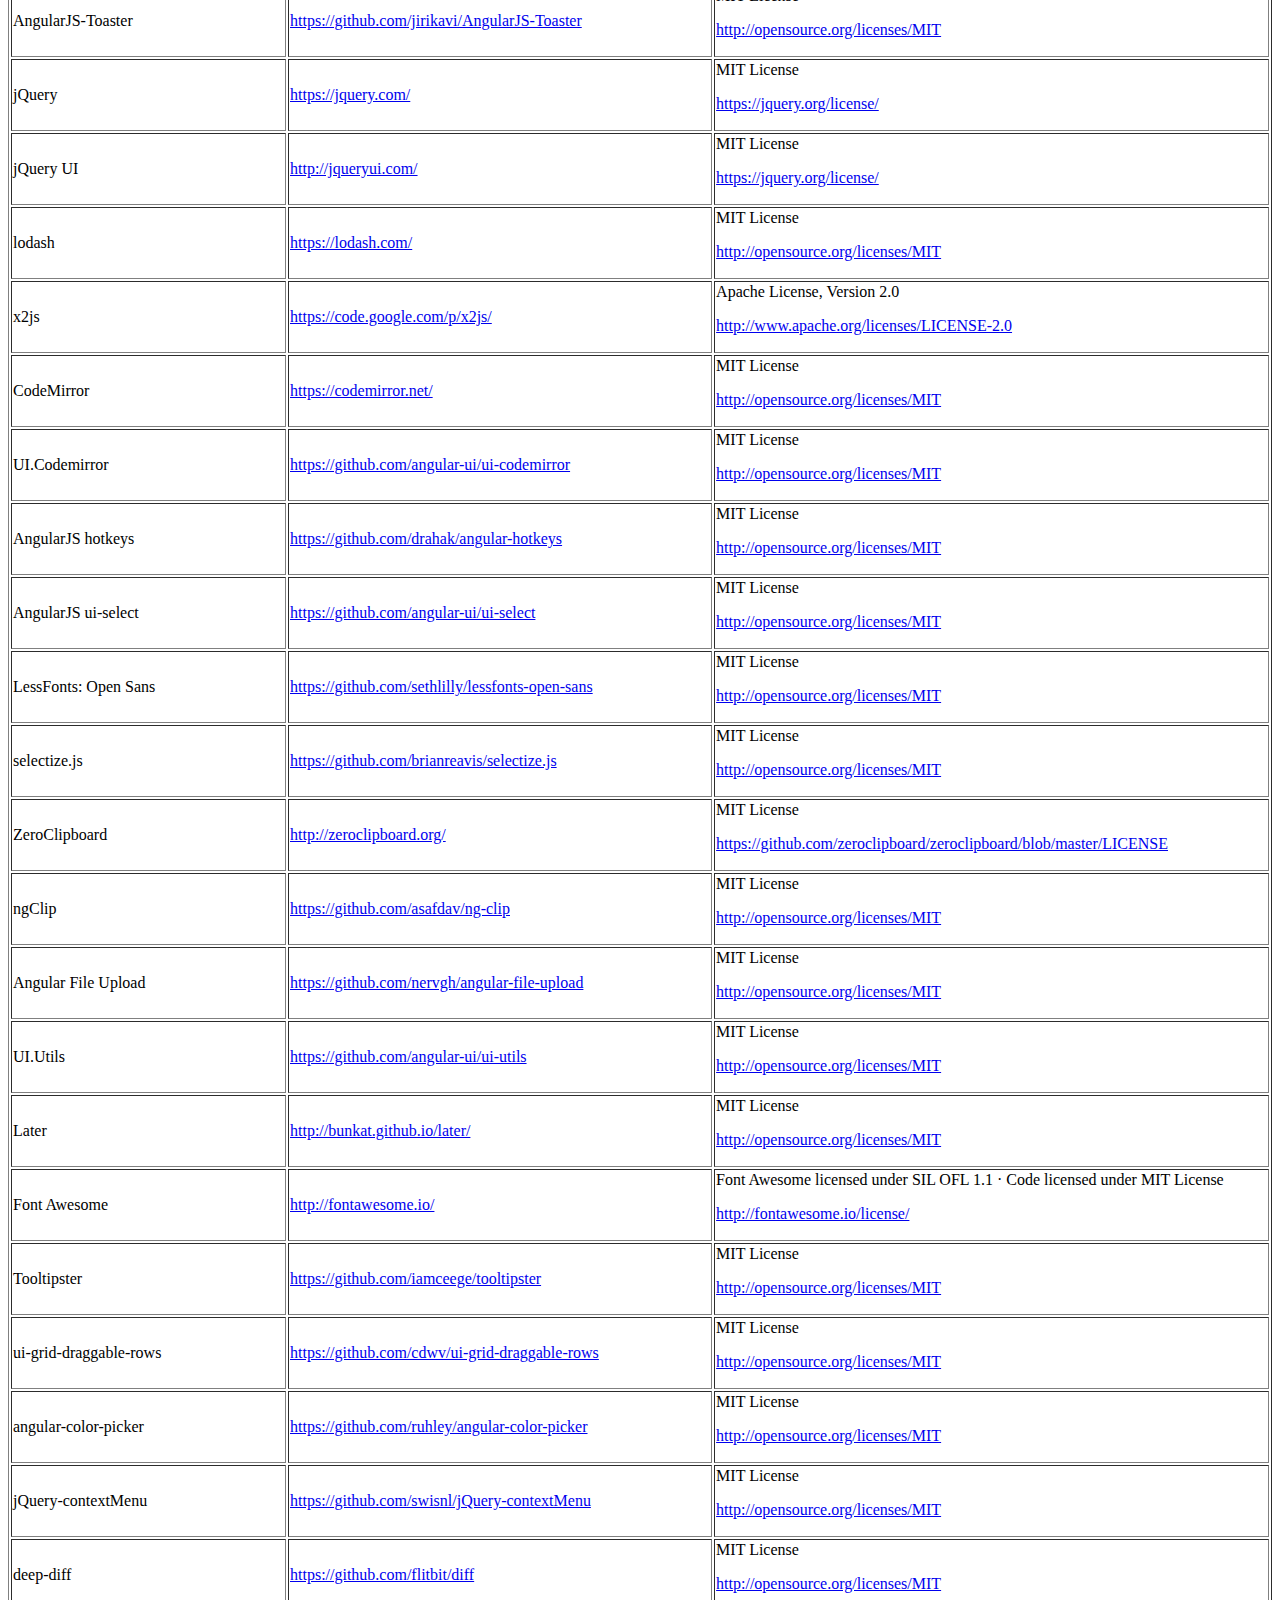
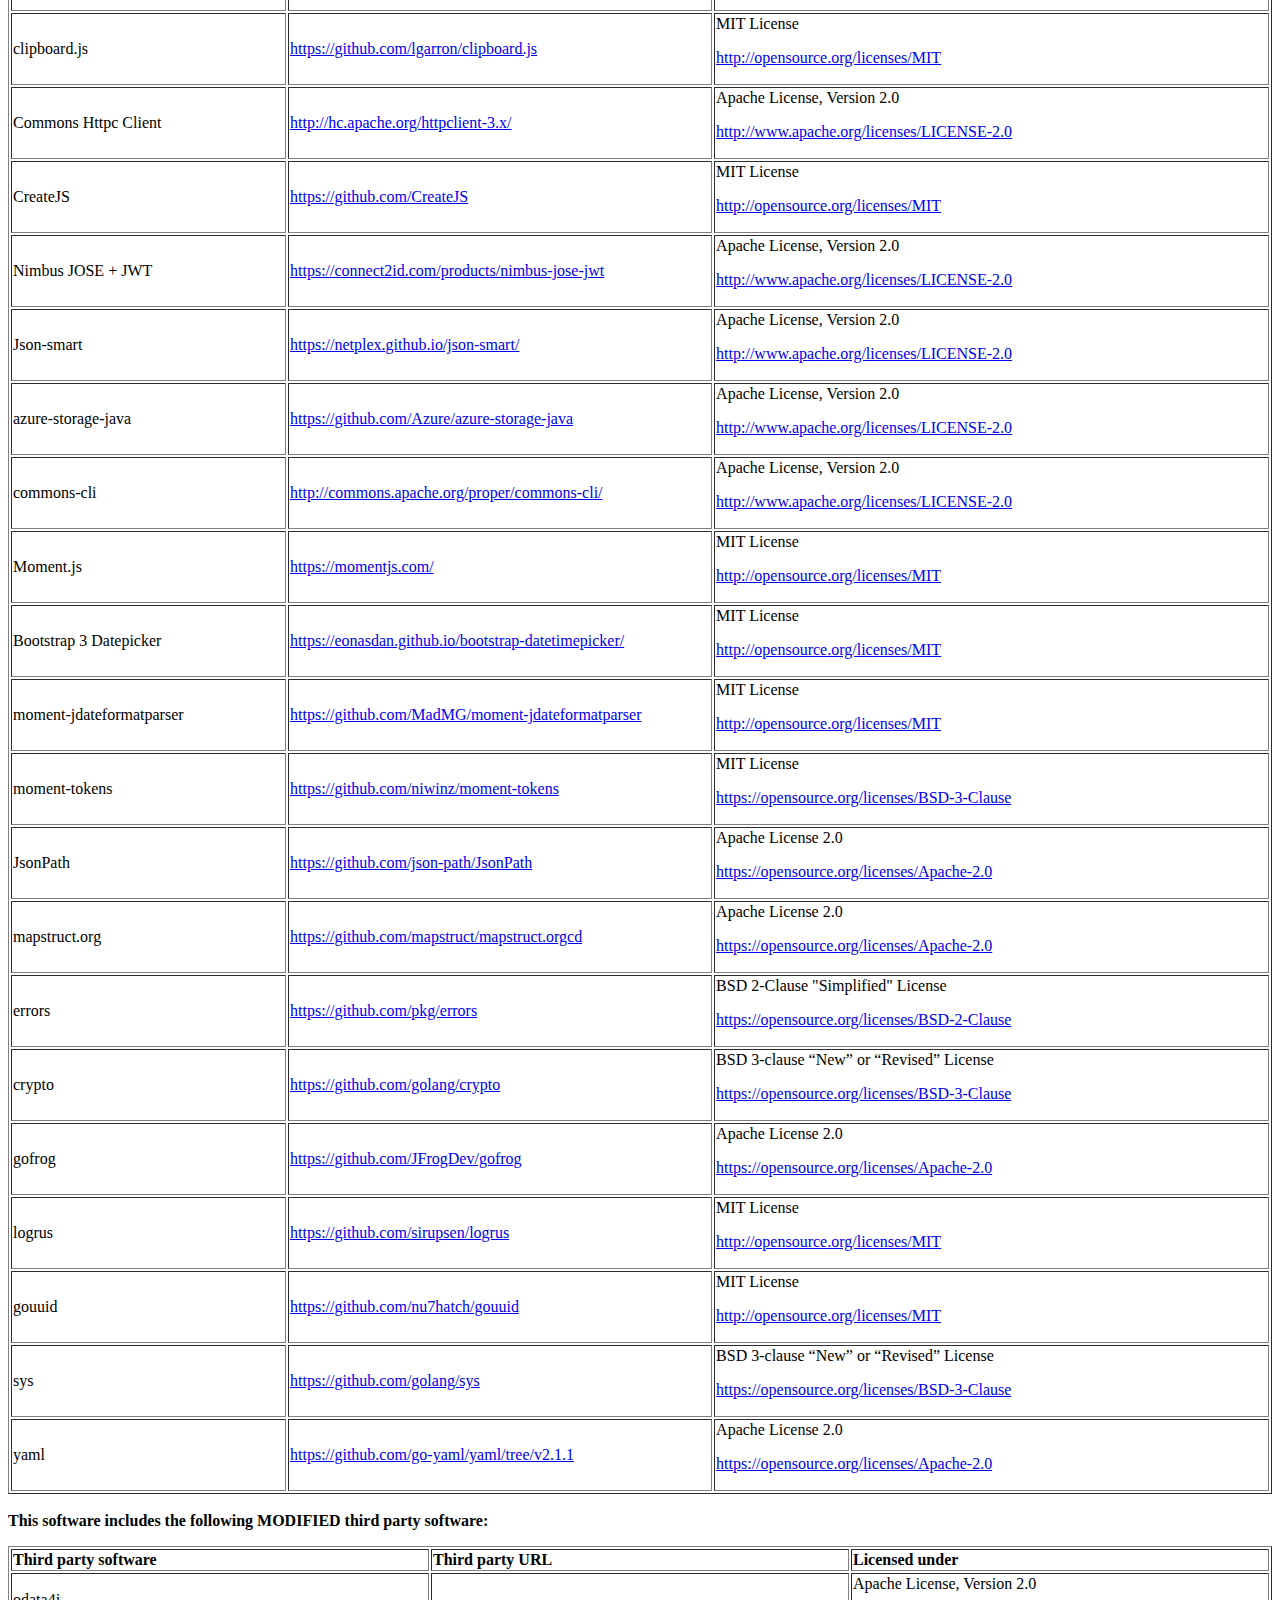
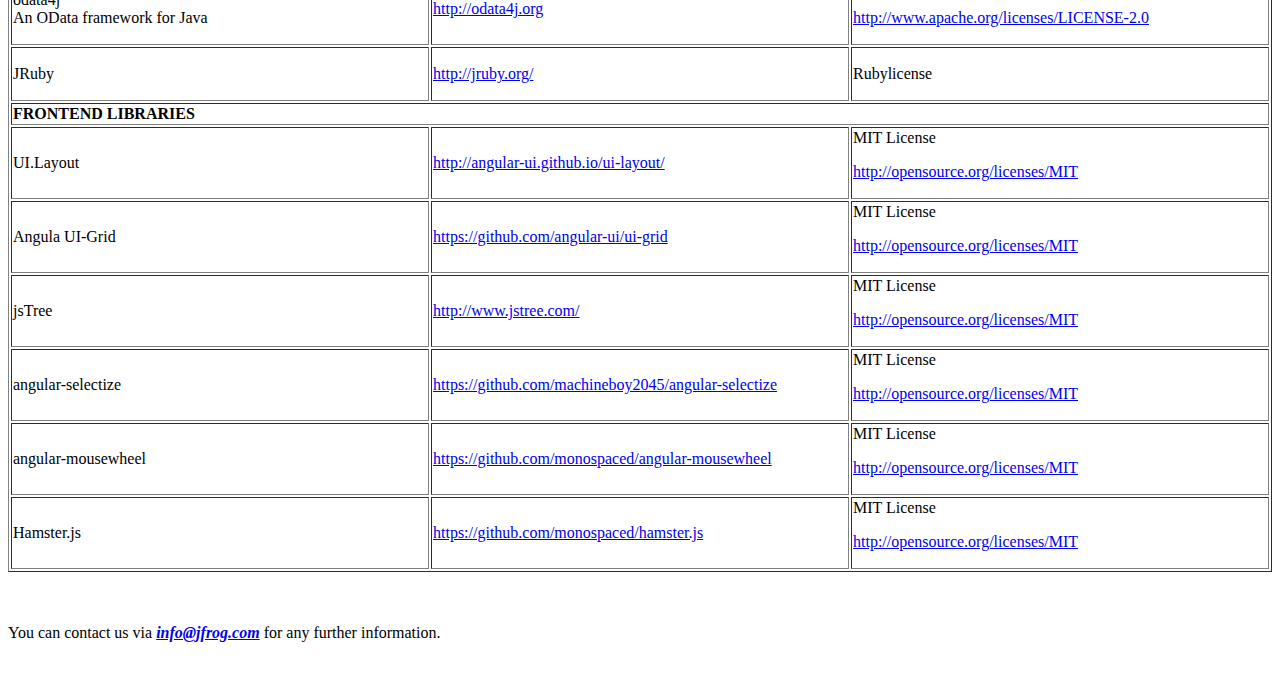
<file: jfrog-artifactory-oss-6.5.2/artifactory-oss-6.5.2/Third-Parties-Usage-About-Box.html>
<!DOCTYPE HTML PUBLIC "-//W3C//DTD HTML 4.01 Transitional//EN" "http://www.w3.org/TR/html4/loose.dtd">
<html>
<head>
    <meta http-equiv="Content-Type" content="text/html; charset=UTF-8">
    <base target="_top">
    <title>3rd party licenses</title></head>
<body>
<div>
    <div align="center"><b>Artifactory - Third Parties - Usage - About Box</b></div>
    <p/>
    <b>This software includes the following UNMODIFIED third party software:</b>

    <p/>
    <table border="1">
        <tr>
            <td width="33%"><b>Third party software</b></td>
            <td width="33%"><b>Third party URL</b></td>
            <td width="33%"><b>Licensed under</b></td>
        </tr>
        <tr>
            <td>Apache Tomcat 8<br/> Apache Tomcat is an open source software implementation of the Java Servlet and
                JavaServer
                Pages technologies
            </td>
            <td><p><a href="https://tomcat.apache.org/index.html">https://tomcat.apache.org/index.html</a></p></td>
            <td>Apache License, Version 2.0 <p><a href="http://www.apache.org/licenses/LICENSE-2.0">http://www.apache.org/licenses/LICENSE-2.0</a>
            </p></td>
        </tr>
        <tr>
            <td>PrettyTime<br/> Elapsed Timestamp Formatting and Conversion for Java</td>
            <td><p><a href="http://ocpsoft.com/prettytime">http://ocpsoft.com/prettytime</a></p></td>
            <td>Apache License, Version 2.0 <p><a href="http://www.apache.org/licenses/LICENSE-2.0">http://www.apache.org/licenses/LICENSE-2.0</a>
            </p></td>
        </tr>
        <tr>
            <td>AOP alliance</td>
            <td><p><a href="http://aopalliance.sourceforge.net">http://aopalliance.sourceforge.net</a></p></td>
            <td>Public Domain</td>
        </tr>
        <tr>
            <td>Apache Santuario</td>
            <td><p><a href="http://santuario.apache.org/index.html">http://santuario.apache.org/index.html</a></p></td>
            <td>Apache License, Version 2.0 <p><a href="http://www.apache.org/licenses/LICENSE-2.0">http://www.apache.org/licenses/LICENSE-2.0</a>
        </tr>
        <tr>
            <td>JSR-250 - Common Annotations for the JavaTM Platform</td>
            <td><p><a href="http://jcp.org/aboutJava/communityprocess/pfd/jsr250/index.html">http://jcp.org/aboutJava/communityprocess/pfd/jsr250/index.html</a>
            </p></td>
            <td><p>CDDL Version 1.0 1.

                <p><a href="https://glassfish.dev.java.net/public/CDDLv1.0.html">https://glassfish.dev.java.net/public/CDDLv1.0.html</a>
                </p></td>
        </tr>
        <tr>
            <td>Streaming API for XML</td>
            <td><p><a href=https://sjsxp.java.net/>https://sjsxp.java.net/ </a></p></td>
            <td>CDDL v1.0 <p><a href=https://glassfish.java.net/public/CDDL+GPL.html>https://glassfish.java.net/public/CDDL.html</a>
            </p></td>
        </tr>
        <tr>
            <td>Ssh Server</td>
            <td><p><a href=http://mina.apache.org/sshd-project/>http://mina.apache.org/sshd-project/</a></p></td>
            <td>Apache License, Version 2.0<p><a
                    href=http://www.apache.org/licenses/>http://www.apache.org/licenses/</a>
            </p></td>
        </tr>
        <tr>
            <td>JSR-311 - Java API for RESTful Web Services</td>
            <td><p><a href=https://jsr311.dev.java.net/>https://jsr311.dev.java.net/</a></p></td>
            <td>CDDL Version 1.0 1. <p><a href=https://glassfish.dev.java.net/public/CDDLv1.0.html>https://glassfish.dev.java.net/public/CDDLv1.0.html</a>
            </p></td>
        </tr>
        <tr>
            <td>Logback Logging framework</td>
            <td><p><a href=http://logback.qos.ch/>http://logback.qos.ch/</a></p></td>
            <td>EPL v1.0<p><a href=http://logback.qos.ch/license.html>http://logback.qos.ch/license.html</a>
            </p></td>
        </tr>
        <tr>
            <td>Stax2 API</td>
            <td><p><a href=https://github.com/FasterXML/stax2-api>https://github.com/FasterXML/stax2-api</a></p></td>
            <td>BSD License <p><a href=http://www.opensource.org/licenses/bsd-license.php>http://www.opensource.org/licenses/bsd-license.php</a>
            </p></td>
        </tr>
        <tr>
            <td>Stax Utils</td>
            <td><p><a href=https://stax-utils.dev.java.net/>https://stax-utils.dev.java.net/</a></p></td>
            <td>BSD License <p><a href=http://www.opensource.org/licenses/bsd-license.php>http://www.opensource.org/licenses/bsd-license.php</a>
            </p></td>
        </tr>
        <tr>
            <td>XStream Core</td>
            <td><p><a href=https://github.com/codehaus/xstream>https://github.com/codehaus/xstream</a></p></td>
            <td>BSD License <p><a href=http://www.opensource.org/licenses/bsd-license.php>http://www.opensource.org/licenses/bsd-license.php</a>
            </p></td>
        </tr>
        <tr>
            <td>Ivy</td>
            <td><p><a href=http://ant.apache.org/ivy/>http://ant.apache.org/ivy/</a></p></td>
            <td>Apache License, Version 2.0<p><a href="http://www.apache.org/licenses/LICENSE-2.0">http://www.apache.org/licenses/LICENSE-2.0</a>
            </p>
            </td>
        </tr>
        <tr>
            <td>Jersey</td>
            <td><p><a href=https://jersey.dev.java.net/>https://jersey.dev.java.net/</a></p></td>
            <td>CDDL Version 1.1 <p><a href="http://glassfish.java.net/public/CDDL+GPL_1_1.html">http://glassfish.java.net/public/CDDL.html</a>
            </p></td>
        </tr>
        <tr>
            <td>Plexus</td>
            <td><p><a href=https://github.com/codehaus/plexus>https://github.com/codehaus/plexus</a></p></td>
            <td>Apache License, Version 2.0 <p><a href="http://www.apache.org/licenses/LICENSE-2.0">http://www.apache.org/licenses/LICENSE-2.0</a>
            </p></td>
        </tr>
        <tr>
            <td>Joda time</td>
            <td><p><a href=http://joda-time.sourceforge.net/>http://joda-time.sourceforge.net/</a></p></td>
            <td>Apache License, Version 2.0 <p><a href="http://www.apache.org/licenses/LICENSE-2.0">http://www.apache.org/licenses/LICENSE-2.0</a>
            </p></td>
        </tr>
        <tr>
            <td>Commons BeanUtils</td>
            <td><p><a href=http://commons.apache.org/beanutils/>http://commons.apache.org/beanutils/</a></p></td>
            <td>Apache License, Version 2.0 <p><a href="http://www.apache.org/licenses/LICENSE-2.0">http://www.apache.org/licenses/LICENSE-2.0</a>
            </p></td>
        </tr>
        <tr>
            <td>Commons Codec</td>
            <td><p><a href=http://commons.apache.org/codec/>http://commons.apache.org/codec/</a></p></td>
            <td>Apache License, Version 2.0 <p><a href="http://www.apache.org/licenses/LICENSE-2.0">http://www.apache.org/licenses/LICENSE-2.0</a>
            </p></td>
        </tr>
        <tr>
            <td>Commons Collections</td>
            <td><p><a href=http://commons.apache.org/collections/>http://commons.apache.org/collections/</a></p></td>
            <td>Apache License, Version 2.0 <p><a href="http://www.apache.org/licenses/LICENSE-2.0">http://www.apache.org/licenses/LICENSE-2.0</a>
            </p></td>
        </tr>

        <tr>
            <td>Commons HttpClient</td>
            <td><p><a href=http://hc.apache.org/index.html>http://hc.apache.org/index.html</a>
            </p></td>
            <td>Apache License, Version 2.0

                <p>
                    <a href="http://www.apache.org/licenses/LICENSE-2.0">http://www.apache.org/licenses/LICENSE-2.0</a>
                </p></td>
        </tr>
        <tr>
            <td>Commons IO</td>
            <td><p><a href=http://commons.apache.org/io/>http://commons.apache.org/io/</a></p></td>
            <td>Apache License, Version 2.0

                <p>
                    <a href="http://www.apache.org/licenses/LICENSE-2.0">http://www.apache.org/licenses/LICENSE-2.0</a>
                </p></td>
        </tr>
        <tr>
            <td>Commons Lang</td>
            <td><p><a href=http://commons.apache.org/lang/>http://commons.apache.org/lang/</a></p>
            </td>
            <td>Apache License, Version 2.0
                <p>
                    <a href="http://www.apache.org/licenses/LICENSE-2.0">http://www.apache.org/licenses/LICENSE-2.0</a>
                </p></td>
        </tr>
        <tr>
            <td>Commons DButils</td>
            <td><p><a href=http://commons.apache.org/dbutils/>http://commons.apache.org/dbutils/</a></p>
            </td>
            <td>Apache License, Version 2.0
                <p>
                    <a href="http://www.apache.org/licenses/LICENSE-2.0">http://www.apache.org/licenses/LICENSE-2.0</a>
                </p></td>
        </tr>
        <tr>
            <td>Google Guava Library</td>
            <td><p><a href=http://code.google.com/p/guava-libraries/>http://code.google.com/p/guava-libraries/</a>
            </p></td>
            <td>Apache License, Version 2.0
                <p>
                    <a href="http://www.apache.org/licenses/LICENSE-2.0">http://www.apache.org/licenses/LICENSE-2.0</a>
                </p></td>
        </tr>
        <tr>
            <td>Jackson</td>
            <td><p><a href=https://github.com/codehaus/jackson>https://github.com/codehaus/jackson</a></p></td>
            <td>Apache License, Version 2.0

                <p>
                    <a href="http://www.apache.org/licenses/LICENSE-2.0">http://www.apache.org/licenses/LICENSE-2.0</a>
                </p></td>
        </tr>
        <tr>
            <td>Maven</td>
            <td><p><a href=http://maven.apache.org/>http://maven.apache.org/</a></p></td>
            <td>Apache License, Version 2.0

                <p>
                    <a href="http://www.apache.org/licenses/LICENSE-2.0">http://www.apache.org/licenses/LICENSE-2.0</a>
                </p></td>
        </tr>
        <tr>
            <td>Wagon Provider API</td>
            <td><p><a href=http://maven.apache.org/wagon/wagon-provider-api/index.html>http://maven.apache.org/wagon/wagon-provider-api/index.html</a>
            </p></td>
            <td>Apache License, Version 2.0
                <p>
                    <a href="http://www.apache.org/licenses/LICENSE-2.0">http://www.apache.org/licenses/LICENSE-2.0</a>
                </p></td>
        </tr>
        <tr>
            <td>Spring</td>
            <td><p><a href="https://spring.io/">https://spring.io/</a></p></td>
            <td>Apache License, Version 2.0
                <p><a href="http://www.apache.org/licenses/LICENSE-2.0">http://www.apache.org/licenses/LICENSE-2.0</a>
                </p></td>
        </tr>
        <tr>
            <td>Spring Security</td>
            <td><p><a href="https://projects.spring.io/spring-security/">https://projects.spring.io/spring-security/</a></p></td>
            <td>Apache License, Version 2.0
                <p><a href="http://www.apache.org/licenses/LICENSE-2.0">http://www.apache.org/licenses/LICENSE-2.0</a>
                </p></td>
        </tr>
        <tr>
            <td>Spring Session</td>
            <td><p><a
                    href=http://static.springsource.org/spring-session/>http://static.springsource.org/spring-session/</a>
            </p></td>
            <td>Apache License, Version 2.0

                <p>
                    <a href="http://www.apache.org/licenses/LICENSE-2.0">http://www.apache.org/licenses/LICENSE-2.0</a>
                </p></td>
        </tr>
        <tr>
            <td>Spring LDAP</td>
            <td><p><a href=http://www.springsource.org/ldap>http://www.springsource.org/ldap</a></p></td>
            <td>Apache License, Version 2.0

                <p>
                    <a href="http://www.apache.org/licenses/LICENSE-2.0">http://www.apache.org/licenses/LICENSE-2.0</a>
                </p></td>
        </tr>
        <tr>
            <td>Apache derby</td>
            <td><p><a href=http://db.apache.org/derby/>http://db.apache.org/derby/</a></p></td>
            <td>Apache License, Version 2.0

                <p>
                    <a href="http://www.apache.org/licenses/LICENSE-2.0">http://www.apache.org/licenses/LICENSE-2.0</a>
                </p></td>
        </tr>
        <tr>
            <td>Quartz</td>
            <td><p><a href=http://www.quartz-scheduler.org/>http://www.quartz-scheduler.org/</a></p>
            </td>
            <td>Apache License, Version 2.0

                <p>
                    <a href="http://www.apache.org/licenses/LICENSE-2.0">http://www.apache.org/licenses/LICENSE-2.0</a>
                </p></td>
        </tr>
        <tr>
            <td>Xml Pull Parser 3rd Edition (XPP3)</td>
            <td><p><a
                    href=http://www.extreme.indiana.edu/xgws/xsoap/xpp/>http://www.extreme.indiana.edu/xgws/xsoap/xpp/</a>
            </p></td>
            <td>LICENSE FOR THE Extreme! Lab PullParser

                <p><a href=http://www.extreme.indiana.edu/xgws/xsoap/xpp/download/PullParser2/LICENSE.txt>http://www.extreme.indiana.edu/xgws/xsoap/xpp/download/PullParser2/LICENSE.txt</a>
                </p></td>
        </tr>
        <tr>
            <td>slf4j</td>
            <td><p><a href=http://www.slf4j.org/>http://www.slf4j.org/</a></p></td>
            <td>MIT License
                <p>
                    <a href=http://opensource.org/licenses/MIT>http://opensource.org/licenses/MIT</a>
                </p></td>
        </tr>
        <tr>
            <td>Project Lombok</td>
            <td><p><a href=https://projectlombok.org/>https://projectlombok.org/</a></p></td>
            <td>MIT License
                <p>
                    <a href=http://opensource.org/licenses/MIT>http://opensource.org/licenses/MIT</a>
                </p></td>
        </tr>
        <tr>
            <td>Woodstox - high-performance validating namespace-aware StAX-compliant (JSR-173) Open Source XML-processor written in Java</td>
            <td><p><a href="https://github.com/codehaus/woodstox">https://github.com/codehaus/woodstox</a></p></td>
            <td>Apache License, Version 2.0
                <p><a href="http://www.apache.org/licenses/LICENSE-2.0">http://www.apache.org/licenses/LICENSE-2.0</a>
                </p></td>
        </tr>

        <tr>
            <td>JDom</td>
            <td><p><a href=http://www.jdom.org/>http://www.jdom.org/</a></p></td>
            <td>JDOM is available under an Apache-style open source license
                <p>
                    <a href=http://www.jdom.org/docs/faq.html#a0030>http://www.jdom.org/docs/faq.html#a0030</a>
                </p>

                Copyright (C) 2000-2012 Jason Hunter &amp; Brett McLaughlin.<br> <a
                        href="https://github.com/hunterhacker/jdom/blob/JDOM-2.0.5/LICENSE.txt">https://github.com/hunterhacker/jdom/blob/JDOM-2.0.5/LICENSE.txt</a>
            </td>
        </tr>
        <tr>
            <td>Classworlds</td>
            <td><p><a href=https://github.com/codehaus/classworlds/tree/master/classworlds>https://github.com/codehaus/classworlds/tree/master/classworlds</a>
            </p>
            </td>
            <td>Copyright 2002 (C) The Codehaus.

                <p>
                    <a href=https://github.com/codehaus/classworlds/blob/master/classworlds/LICENSE.txt>https://github.com/codehaus/classworlds/blob/master/classworlds/LICENSE.txt</a>
                </p></td>
        </tr>
        <tr>
            <td>JavaMail</td>
            <td><p><a href=https://glassfish.dev.java.net/javaee5/mail/>https://glassfish.dev.java.net/javaee5/mail/</a>
            </p></td>
            <td>CDDL Version 1.0 1.
                <p><a href=https://glassfish.dev.java.net/public/CDDLv1.0.html>https://glassfish.dev.java.net/public/CDDLv1.0.html</a>
                </p></td>
        </tr>
        <tr>
            <td>Lucene Core</td>
            <td><p><a href=http://lucene.apache.org/>http://lucene.apache.org/</a>
            </p></td>
            <td>Apache License, Version 2.0

                <p>
                    <a href="http://www.apache.org/licenses/LICENSE-2.0">http://www.apache.org/licenses/LICENSE-2.0</a>
                </p></td>
        </tr>
        <tr>
            <td>Dojo Toolkit</td>
            <td><p><a href="http://www.dojotoolkit.org">http://www.dojotoolkit.org</a>
            </p></td>
            <td>Modified BSD
                <p>
                    <a href="http://o.dojotoolkit.org/license">http://o.dojotoolkit.org/license</a>
                </p></td>
        </tr>
        <tr>
            <td>Syntax Highlighter</td>
            <td><p><a
                    href="http://alexgorbatchev.com/SyntaxHighlighter/">http://alexgorbatchev.com/SyntaxHighlighter/</a>
            </p></td>
            <td>MIT
                <p>
                    <a href="http://alexgorbatchev.com/SyntaxHighlighter/about.html">http://alexgorbatchev.com/SyntaxHighlighter/about.html</a>
                </p></td>
        </tr>
        <tr>
            <td>Versions Maven Plugin</td>
            <td><p><a href="http://www.mojohaus.org/">http://www.mojohaus.org/</a>
            </p></td>
            <td>Apache License, Version 2.0<p><a
                    href="https://github.com/mojohaus/versions-maven-plugin/blob/master/LICENSE.txt">https://github.com/mojohaus/versions-maven-plugin/blob/master/LICENSE.txt</a>
            </p></td>
        </tr>
        <tr>
            <td>Atlassian Crowd REST Client</td>
            <td><p><a href="https://bitbucket.org/atlassian/crowd-rest-client/overview">https://bitbucket.org/atlassian/crowd-rest-client/overview</a>
            </p></td>
            <td>Apache License, Version 2.0<p><a href="http://www.apache.org/licenses/LICENSE-2.0">http://www.apache.org/licenses/LICENSE-2.0</a>
            </p></td>
        </tr>
        <tr>
            <td>atinject - JSR-330: Dependency Injection for Java</td>
            <td><p><a href="http://code.google.com/p/atinject/">http://code.google.com/p/atinject/</a>
            </p></td>
            <td>Apache License, Version 2.0<p><a href="http://www.apache.org/licenses/LICENSE-2.0">http://www.apache.org/licenses/LICENSE-2.0</a>
            </p></td>
        </tr>
        <tr>
            <td>Groovy - An agile dynamic language for the Java Platform</td>
            <td><p><a href="http://www.groovy-lang.org/">http://www.groovy-lang.org/</a>
            </p></td>
            <td>Apache License, Version 2.0<p><a href="http://www.apache.org/licenses/LICENSE-2.0">http://www.apache.org/licenses/LICENSE-2.0</a>
            </p></td>
        </tr>
        <tr>
            <td>Maven Indexer</td>
            <td><p><a href="http://maven.apache.org/maven-indexer">http://maven.apache.org/maven-indexer</a>
            </p></td>
            <td>Apache License, Version 2.0
                <p>
                    <a href="http://www.apache.org/licenses/LICENSE-2.0">http://www.apache.org/licenses/LICENSE-2.0</a>
                </p></td>
        </tr>
        <tr>
            <td>Aether API</td>
            <td><p><a href="http://blog.sonatype.com/2010/08/introducing-aether/">http://maven.apache.org/maven-indexer</a><!-- This is on purpose -->
            </p></td>
            <td>Eclipse Public License version 1.0
                <p>
                    <a href="http://www.eclipse.org/legal/epl-v10.html">http://www.eclipse.org/legal/epl-v10.html</a>
                </p></td>
        </tr>
        <tr>
            <td>Aether Util</td>
            <td><p><a href="http://blog.sonatype.com/2010/08/introducing-aether/">http://maven.apache.org/maven-indexer</a><!-- This is on purpose -->
            </p></td>
            <td>Eclipse Public License version 1.0
                <p>
                    <a href="http://www.eclipse.org/legal/epl-v10.html">http://www.eclipse.org/legal/epl-v10.html</a>
                </p></td>
        </tr>
        <tr>
            <td>JSR 330 - atinject</td>
            <td><p><a href="https://code.google.com/p/atinject/">https://code.google.com/p/atinject/</a>
            </p></td>
            <td>Apache License, Version 2.0
                <p>
                    <a href="http://www.apache.org/licenses/LICENSE-2.0">http://www.apache.org/licenses/LICENSE-2.0</a>
                </p></td>
        </tr>
        <tr>
            <td>Redline</td>
            <td><p><a href="http://code.google.com/p/redline-rpm">http://code.google.com/p/redline-rpm</a>
            </p></td>
            <td>MIT License
                <p>
                    <a href="http://opensource.org/licenses/MIT">http://opensource.org/licenses/MIT</a>
                </p></td>
        </tr>
        <tr>
            <td>Mimepull</td>
            <td><p><a href="http://java.net/projects/mimepull">http://java.net/projects/mimepull</a>
            </p></td>
            <td>CDDL Version 1.1
                <p>
                    <a href="http://glassfish.java.net/public/CDDL+GPL_1_1.html">http://glassfish.java.net/public/CDDL.html</a>
                </p></td>
        </tr>
        <tr>
            <td>Bouncy Castle</td>
            <td><p><a href="http://www.bouncycastle.org">http://www.bouncycastle.org</a>
            </p></td>
            <td>Bouncy Castle (adaptation of the MIT X11 License)
                <p>
                    <a href="http://www.bouncycastle.org/licence.html">http://www.bouncycastle.org/licence.html</a>
                </p></td>
        </tr>
        <tr>
            <td>Commons Compress</td>
            <td><p><a href=http://commons.apache.org/compress/>http://commons.apache.org/compress/</a></p></td>
            <td>Apache License, Version 2.0
                <p>
                    <a href="http://www.apache.org/licenses/LICENSE-2.0">http://www.apache.org/licenses/LICENSE-2.0</a>
                </p></td>
        </tr>

        <tr>
            <td>Opensaml</td>
            <td><p><a href="https://shibboleth.net/products/opensaml-java.html">https://shibboleth.net/products/opensaml-java.html</a>
            </p></td>
            <td>Apache License, Version 2.0
                <p>
                    <a href="http://www.apache.org/licenses/LICENSE-2.0">http://www.apache.org/licenses/LICENSE-2.0</a>
                </p></td>
        </tr>

        <tr>
            <td>Xmltooling</td>
            <td><p><a href="https://shibboleth.net/products/opensaml-java.html">https://shibboleth.net/products/opensaml-java.html</a>
            </p></td>
            <td>Apache License, Version 2.0
                <p>
                    <a href="http://www.apache.org/licenses/LICENSE-2.0">http://www.apache.org/licenses/LICENSE-2.0</a>
                </p></td>
        </tr>

        <tr>
            <td>Openws</td>
            <td><p><a href="https://shibboleth.net/products/opensaml-java.html">https://shibboleth.net/products/opensaml-java.html</a>
            </p></td>
            <td>Apache License, Version 2.0
                <p>
                    <a href="http://www.apache.org/licenses/LICENSE-2.0">http://www.apache.org/licenses/LICENSE-2.0</a>
                </p></td>
        </tr>
        <tr>
            <td>Not Yet Commons SSL</td>
            <td><p><a href="http://juliusdavies.ca/commons-ssl">http://juliusdavies.ca/commons-ssl/</a></p></td>
            <td>Apache License, Version 2.0
                <p>
                    <a href="http://www.apache.org/licenses/LICENSE-2.0">http://www.apache.org/licenses/LICENSE-2.0</a>
                </p></td>
        </tr>

        <tr>
            <td>Apache Velocity</td>
            <td><p><a href=http://velocity.apache.org>http://velocity.apache.org/</a></p></td>
            <td>Apache License, Version 2.0
                <p>
                    <a href="http://www.apache.org/licenses/LICENSE-2.0">http://www.apache.org/licenses/LICENSE-2.0</a>
                </p></td>
        </tr>

        <tr>
            <td>Owasp Esapi</td>
            <td><p><a href="http://code.google.com/p/owasp-esapi-java/">http://code.google.com/p/owasp-esapi-java/</a>
            </p></td>
            <td>BSD-3-Clause
                <p>
                    <a href=http://opensource.org/licenses/BSD-3-Clause>http://opensource.org/licenses/BSD-3-Clause</a>
                </p></td>
        </tr>

        <tr>
            <td>jnr-posix</td>
            <td><p><a href=http://github.com/jnr>http://github.com/jnr</a></p></td>
            <td>Common Public License 1.0<p><a href="http://www.opensource.org/licenses/cpl1.0.php">http://www.opensource.org/licenses/cpl1.0.php</a>
        </tr>

        <tr>
            <td>jnr-ffi</td>
            <td><p><a href=http://github.com/jnr-ffi>http://github.com/jnr-ffi</a></p></td>
            <td>Apache License, Version 2.0 <p>
                <a href="http://www.apache.org/licenses/LICENSE-2.0">http://www.apache.org/licenses/LICENSE-2.0</a>
            </p></td>
        </tr>

        <tr>
            <td>jnr-constants</td>
            <td><p><a href=http://github.com/jnr-constants>http://github.com/jnr-constants</a></p></td>
            <td>Apache License, Version 2.0 <p>
                <a href="http://www.apache.org/licenses/LICENSE-2.0">http://www.apache.org/licenses/LICENSE-2.0</a>
            </p></td>
        </tr>

        <tr>
            <td>JZlib</td>
            <td><p><a href="http://www.jcraft.com/jzlib"/>http://www.jcraft.com/jzlib/</a></p></td>
            <td>BSD Style License<p>
                <a href="http://www.jcraft.com/jzlib/LICENSE.txt">http://www.jcraft.com/jzlib/LICENSE.txt</a>
            </p></td>
        </tr>

        <tr>
            <td>SnakeYaml</td>
            <td><p><a href=https://code.google.com/p/snakeyaml/>https://code.google.com/p/snakeyaml/</a></p></td>
            <td>Apache License, Version 2.0 <p>
                <a href="http://www.apache.org/licenses/LICENSE-2.0">http://www.apache.org/licenses/LICENSE-2.0</a>
            </p></td>
        </tr>

        <tr>
            <td>ioStreams</td>
            <td><p><a href="https://github.com/yoshaul/iostreams">https://github.com/yoshaul/iostreams</a></p></td>
            <td>Apache License, Version 2.0 <p>
                <a href="http://www.apache.org/licenses/LICENSE-2.0">http://www.apache.org/licenses/LICENSE-2.0</a>
            </p></td>
        </tr>

        <tr>
            <td>Hazelcast</td>
            <td><p><a href="http://www.hazelcast.com">http://www.hazelcast.com</a></p></td>
            <td>Apache License, Version 2.0 <p>
                <a href="http://www.apache.org/licenses/LICENSE-2.0">http://www.apache.org/licenses/LICENSE-2.0</a>
            </p></td>
        </tr>

        <tr>
            <td>Tomcat JDBC Connection Pool</td>
            <td><p><a href="https://tomcat.apache.org/tomcat-8.0-doc/jdbc-pool.html">https://tomcat.apache.org/tomcat-8.0-doc/jdbc-pool.html</a>
            </p></td>
            <td>Apache License, Version 2.0 <p>
                <a href="http://www.apache.org/licenses/LICENSE-2.0">http://www.apache.org/licenses/LICENSE-2.0</a>
            </p></td>
        </tr>

        <tr>
            <td>HikariCP</td>
            <td><p><a href="http://brettwooldridge.github.io/HikariCP/">http://brettwooldridge.github.io/HikariCP/</a>
            </p></td>
            <td>Apache License, Version 2.0 <p>
                <a href="http://www.apache.org/licenses/LICENSE-2.0">http://www.apache.org/licenses/LICENSE-2.0</a>
            </p></td>
        </tr>

        <tr>
            <td>Metrics</td>
            <td><p><a href="http://metrics.dropwizard.io/">http://metrics.dropwizard.io/</a>
            </p></td>
            <td>Apache License, Version 2.0 <p>
                <a href="http://www.apache.org/licenses/LICENSE-2.0">http://www.apache.org/licenses/LICENSE-2.0</a>
            </p></td>
        </tr>

        <tr>
            <td>Java SemVer</td>
            <td><p><a href="https://github.com/zafarkhaja/java-semver">https://github.com/zafarkhaja/java-semver</a></p>
            </td>
            <td>MIT License <p>
                <a href=http://opensource.org/licenses/MIT>http://opensource.org/licenses/MIT</a>
            </p></td>
        </tr>

        <tr>
            <td>Apache jclouds</td>
            <td><p><a href="https://jclouds.apache.org/">https://jclouds.apache.org/</a></p></td>
            <td>Apache License, Version 2.0 <p>
                <a href="http://www.apache.org/licenses/LICENSE-2.0">http://www.apache.org/licenses/LICENSE-2.0</a>
            </p></td>
        </tr>

        <tr>
            <td>JetS3t</td>
            <td><p><a href="http://www.jets3t.org/">http://www.jets3t.org/</a></p></td>
            <td>Apache License, Version 2.0 <p>
                <a href="http://www.apache.org/licenses/LICENSE-2.0">http://www.apache.org/licenses/LICENSE-2.0</a>
            </p></td>
        </tr>

        <tr>
            <td>Java-xmlbuilder</td>
            <td><p><a href="https://github.com/jmurty/java-xmlbuilder/">https://github.com/jmurty/java-xmlbuilder</a></p></td>
            <td>Apache License, Version 2.0 <p>
                <a href="http://www.apache.org/licenses/LICENSE-2.0">http://www.apache.org/licenses/LICENSE-2.0</a>
            </p></td>
        </tr>

        <tr>
            <td>iHarder.net Base64</td>
            <td><p><a href="http://iharder.sourceforge.net/current/java/base64/">http://iharder.sourceforge.net/current/java/base64/</a></p></td>
            <td>Public Domain</td>
        </tr>

        <tr>
            <td>Google Guice</td>
            <td><p><a href="https://github.com/google/guice">https://github.com/google/guice</a></p></td>
            <td>Apache License, Version 2.0 <p>
                <a href="http://www.apache.org/licenses/LICENSE-2.0">http://www.apache.org/licenses/LICENSE-2.0</a>
            </p></td>
        </tr>

        <tr>
            <td>Gson</td>
            <td><p><a href="https://github.com/google-gson/google-gson">https://github.com/google-gson/google-gson</a>
            </p>
            </td>
            <td>Apache License, Version 2.0 <p>
                <a href="http://www.apache.org/licenses/LICENSE-2.0">http://www.apache.org/licenses/LICENSE-2.0</a>
            </p></td>
        </tr>

        <tr>
            <td>Rocoto</td>
            <td><p><a href="http://99soft.github.io/rocoto/">http://99soft.github.io/rocoto/</a></p></td>
            <td>Apache License, Version 2.0 <p>
                <a href="http://www.apache.org/licenses/LICENSE-2.0">http://www.apache.org/licenses/LICENSE-2.0</a>
            </p></td>
        </tr>

        <tr>
            <td colspan="3"><b>FRONTEND LIBRARIES</b></td>
        </tr>

        <tr>
            <td>AngularJS</td>
            <td><p><a href="https://angularjs.org/"/>https://angularjs.org/</a></p></td>
            <td>MIT License <p>
                <a href="http://opensource.org/licenses/MIT">http://opensource.org/licenses/MIT</a>
            </p></td>
        </tr>
        <tr>
            <td>AngularUI Router</td>
            <td><p><a href="https://github.com/angular-ui/ui-router"/>https://github.com/angular-ui/ui-router</a></p>
            </td>
            <td>MIT License <p>
                <a href="http://opensource.org/licenses/MIT">http://opensource.org/licenses/MIT</a>
            </p></td>
        </tr>

        <tr>
            <td>Bootstrap</td>
            <td><p><a href="http://getbootstrap.com"/>http://getbootstrap.com</a></p></td>
            <td>MIT License <p>
                <a href="http://opensource.org/licenses/MIT">http://opensource.org/licenses/MIT</a>
            </p></td>
        </tr>

        <tr>
            <td>Angular Bootstrap</td>
            <td><p><a href="https://github.com/angular-ui/bootstrap-bower"/>https://github.com/angular-ui/bootstrap-bower</a>
            </p></td>
            <td>MIT License <p>
                <a href="http://opensource.org/licenses/MIT">http://opensource.org/licenses/MIT</a>
            </p></td>
        </tr>

        <tr>
            <td>Animate.css</td>
            <td><p><a href=github.com/daneden/animate.css/>github.com/daneden/animate.css</a></p></td>
            <td>MIT License <p>
                <a href="http://opensource.org/licenses/MIT">http://opensource.org/licenses/MIT</a>
            </p></td>
        </tr>

        <tr>
            <td>AngularJS-Toaster</td>
            <td><p><a href="https://github.com/jirikavi/AngularJS-Toaster"/>https://github.com/jirikavi/AngularJS-Toaster</a>
            </p></td>
            <td>MIT License <p>
                <a href="http://opensource.org/licenses/MIT">http://opensource.org/licenses/MIT</a>
            </p></td>
        </tr>

        <tr>
            <td>jQuery</td>
            <td><p><a href="https://jquery.com/"/>https://jquery.com/</a></p></td>
            <td>MIT License <p>
                <a href="https://jquery.org/license/">https://jquery.org/license/</a>
            </p></td>
        </tr>

        <tr>
            <td>jQuery UI</td>
            <td><p><a href="http://jqueryui.com/"/>http://jqueryui.com/</a></p></td>
            <td>MIT License <p>
                <a href="https://jquery.org/license/">https://jquery.org/license/</a>
            </p></td>
        </tr>

        <tr>
            <td>lodash</td>
            <td><p><a href="https://lodash.com/"/>https://lodash.com/</a></p></td>
            <td>MIT License <p>
                <a href="http://opensource.org/licenses/MIT">http://opensource.org/licenses/MIT</a>
            </p></td>
        </tr>

        <tr>
            <td>x2js</td>
            <td><p><a href="https://code.google.com/p/x2js/"/>https://code.google.com/p/x2js/</a></p></td>
            <td>Apache License, Version 2.0<p>
                <a href="http://www.apache.org/licenses/LICENSE-2.0">http://www.apache.org/licenses/LICENSE-2.0</a>
            </p></td>
        </tr>

        <tr>
            <td>CodeMirror</td>
            <td><p><a href="https://codemirror.net/"/>https://codemirror.net/</a></p></td>
            <td>MIT License <p>
                <a href="http://opensource.org/licenses/MIT">http://opensource.org/licenses/MIT</a>
            </p></td>
        </tr>

        <tr>
            <td>UI.Codemirror</td>
            <td><p><a
                    href="https://github.com/angular-ui/ui-codemirror"/>https://github.com/angular-ui/ui-codemirror</a>
            </p></td>
            <td>MIT License <p>
                <a href="http://opensource.org/licenses/MIT">http://opensource.org/licenses/MIT</a>
            </p></td>
        </tr>

        <tr>
            <td>AngularJS hotkeys</td>
            <td><p><a href="https://github.com/drahak/angular-hotkeys"/>https://github.com/drahak/angular-hotkeys</a>
            </p></td>
            <td>MIT License <p>
                <a href="http://opensource.org/licenses/MIT">http://opensource.org/licenses/MIT</a>
            </p></td>
        </tr>

        <tr>
            <td>AngularJS ui-select</td>
            <td><p><a href="https://github.com/angular-ui/ui-select"/>https://github.com/angular-ui/ui-select</a></p>
            </td>
            <td>MIT License <p>
                <a href="http://opensource.org/licenses/MIT">http://opensource.org/licenses/MIT</a>
            </p></td>
        </tr>

        <tr>
            <td>LessFonts: Open Sans</td>
            <td><p><a href="https://github.com/sethlilly/lessfonts-open-sans"/>https://github.com/sethlilly/lessfonts-open-sans</a>
            </p></td>
            <td>MIT License <p>
                <a href="http://opensource.org/licenses/MIT">http://opensource.org/licenses/MIT</a>
            </p></td>
        </tr>

        <tr>
            <td>selectize.js</td>
            <td><p><a
                    href="https://github.com/brianreavis/selectize.js"/>https://github.com/brianreavis/selectize.js</a>
            </p></td>
            <td>MIT License <p>
                <a href="http://opensource.org/licenses/MIT">http://opensource.org/licenses/MIT</a>
            </p></td>
        </tr>

        <tr>
            <td>ZeroClipboard</td>
            <td><p><a href="http://zeroclipboard.org/"/>http://zeroclipboard.org/</a></p></td>
            <td>MIT License <p>
                <a href="https://github.com/zeroclipboard/zeroclipboard/blob/master/LICENSE">https://github.com/zeroclipboard/zeroclipboard/blob/master/LICENSE</a>
            </p></td>
        </tr>

        <tr>
            <td>ngClip</td>
            <td><p><a href="https://github.com/asafdav/ng-clip"/>https://github.com/asafdav/ng-clip</a></p></td>
            <td>MIT License <p>
                <a href="http://opensource.org/licenses/MIT">http://opensource.org/licenses/MIT</a>
            </p></td>
        </tr>

        <tr>
            <td>Angular File Upload</td>
            <td><p><a href="https://github.com/nervgh/angular-file-upload"/>https://github.com/nervgh/angular-file-upload</a>
            </p></td>
            <td>MIT License <p>
                <a href="http://opensource.org/licenses/MIT">http://opensource.org/licenses/MIT</a>
            </p></td>
        </tr>

        <tr>
            <td>UI.Utils</td>
            <td><p><a href="https://github.com/angular-ui/ui-utils"/>https://github.com/angular-ui/ui-utils</a></p></td>
            <td>MIT License <p>
                <a href="http://opensource.org/licenses/MIT">http://opensource.org/licenses/MIT</a>
            </p></td>
        </tr>

        <tr>
            <td>Later</td>
            <td><p><a href="http://bunkat.github.io/later/"/>http://bunkat.github.io/later/</a></p></td>
            <td>MIT License <p>
                <a href="http://opensource.org/licenses/MIT">http://opensource.org/licenses/MIT</a>
            </p></td>
        </tr>

        <tr>
            <td>Font Awesome</td>
            <td><p><a href="http://fontawesome.io/"/>http://fontawesome.io/</a></p></td>
            <td>Font Awesome licensed under SIL OFL 1.1 · Code licensed under MIT License <p>
                <a href="http://fontawesome.io/license/">http://fontawesome.io/license/</a>
            </p></td>
        </tr>

        <tr>
            <td>Tooltipster</td>
            <td><p><a href="https://github.com/iamceege/tooltipster"/>https://github.com/iamceege/tooltipster</a></p>
            </td>
            <td>MIT License <p>
                <a href="http://opensource.org/licenses/MIT">http://opensource.org/licenses/MIT</a>
            </p></td>
        </tr>

        <tr>
            <td>ui-grid-draggable-rows</td>
            <td><p><a href=https://github.com/cdwv/ui-grid-draggable-rows/>https://github.com/cdwv/ui-grid-draggable-rows</a>
            </p></td>
            <td>MIT License <p>
                <a href="http://opensource.org/licenses/MIT">http://opensource.org/licenses/MIT</a>
            </p></td>
        </tr>

        <tr>
            <td>angular-color-picker</td>
            <td><p><a href=https://github.com/ruhley/angular-color-picker/>https://github.com/ruhley/angular-color-picker</a>
            </p></td>
            <td>MIT License <p>
                <a href="http://opensource.org/licenses/MIT">http://opensource.org/licenses/MIT</a>
            </p></td>
        </tr>
        <tr>
            <td>jQuery-contextMenu</td>
            <td><p><a href=https://github.com/swisnl/jQuery-contextMenu>https://github.com/swisnl/jQuery-contextMenu</a>
            </p></td>
            <td>MIT License <p>
                <a href="http://opensource.org/licenses/MIT">http://opensource.org/licenses/MIT</a>
            </p></td>
        </tr>
        <tr>
            <td>deep-diff</td>
            <td><p><a href=https://github.com/flitbit/diff>https://github.com/flitbit/diff</a>
            </p></td>
            <td>MIT License<p>
                <a href="http://opensource.org/licenses/MIT">http://opensource.org/licenses/MIT</a>
            </p></td>
        </tr>
        <tr>
            <td>clipboard.js</td>
            <td><p><a href="https://github.com/lgarron/clipboard.js">https://github.com/lgarron/clipboard.js</a>
            </p></td>
            <td>MIT License<p>
                <a href="http://opensource.org/licenses/MIT">http://opensource.org/licenses/MIT</a>
            </p></td>
        </tr>
        <tr>
            <td>Commons Httpc Client</td>
            <td><p><a href=http://hc.apache.org/httpclient-3.x/>http://hc.apache.org/httpclient-3.x/</a></p></td>
            <td>Apache License, Version 2.0 <p><a href="http://www.apache.org/licenses/LICENSE-2.0">http://www.apache.org/licenses/LICENSE-2.0</a>
            </p></td>
        </tr>
        <tr>
            <td>CreateJS</td>
            <td><p><a href="https://github.com/CreateJS">https://github.com/CreateJS</a>
            </p></td>
            <td>MIT License<p>
                <a href="http://opensource.org/licenses/MIT">http://opensource.org/licenses/MIT</a>
            </p></td>
        </tr>
        <tr>
            <td>Nimbus JOSE + JWT</td>
            <td><p><a href="https://connect2id.com/products/nimbus-jose-jwt">https://connect2id.com/products/nimbus-jose-jwt</a>
            </p></td>
            <td>Apache License, Version 2.0
                <p>
                    <a href="http://www.apache.org/licenses/LICENSE-2.0">http://www.apache.org/licenses/LICENSE-2.0</a>
                </p>
            </td>
        </tr>
        <tr>
            <td>Json-smart</td>
            <td><p><a href="https://netplex.github.io/json-smart/">https://netplex.github.io/json-smart/</a>
            </p></td>
            <td>Apache License, Version 2.0
                <p>
                    <a href="http://www.apache.org/licenses/LICENSE-2.0">http://www.apache.org/licenses/LICENSE-2.0</a>
                </p>
            </td>
        </tr>
        <tr>
            <td>azure-storage-java</td>
            <td><p><a href="https://github.com/Azure/azure-storage-java">https://github.com/Azure/azure-storage-java</a>
            </p></td>
            <td>Apache License, Version 2.0
                <p>
                    <a href="http://www.apache.org/licenses/LICENSE-2.0">http://www.apache.org/licenses/LICENSE-2.0</a>
                </p>
            </td>
        </tr>
        <tr>
            <td>commons-cli</td>
            <td><p><a href="http://commons.apache.org/proper/commons-cli/">http://commons.apache.org/proper/commons-cli/</a>
            </p></td>
            <td>Apache License, Version 2.0
                <p>
                    <a href="http://www.apache.org/licenses/LICENSE-2.0">http://www.apache.org/licenses/LICENSE-2.0</a>
                </p>
            </td>
        </tr>
        <tr>
            <td>Moment.js</td>
            <td><p><a href="https://momentjs.com/"/>https://momentjs.com/</a></p></td>
            <td>MIT License <p>
                <a href="http://opensource.org/licenses/MIT">http://opensource.org/licenses/MIT</a>
            </p></td>
        </tr>
        <tr>
            <td>Bootstrap 3 Datepicker</td>
            <td><p><a href="https://eonasdan.github.io/bootstrap-datetimepicker/"/>https://eonasdan.github.io/bootstrap-datetimepicker/</a></p></td>
            <td>MIT License <p>
                <a href="http://opensource.org/licenses/MIT">http://opensource.org/licenses/MIT</a>
            </p></td>
        </tr>
        <tr>
            <td>moment-jdateformatparser</td>
            <td><p><a href="https://github.com/MadMG/moment-jdateformatparser"/>https://github.com/MadMG/moment-jdateformatparser</a></p></td>
            <td>MIT License <p>
                <a href="http://opensource.org/licenses/MIT">http://opensource.org/licenses/MIT</a>
            </p></td>
        </tr>
        <tr>
            <td>moment-tokens</td>
            <td><p><a href="https://github.com/niwinz/moment-tokens"/>https://github.com/niwinz/moment-tokens</a></p></td>
            <td>MIT License <p>
                <a href="https://opensource.org/licenses/BSD-3-Clause">https://opensource.org/licenses/BSD-3-Clause</a>
            </p></td>
        </tr>
        <tr>
            <td>JsonPath</td>
            <td><p><a href="https://github.com/json-path/JsonPath"/>https://github.com/json-path/JsonPath</a></p></td>
            <td>Apache License 2.0 <p>
                <a href="https://opensource.org/licenses/Apache-2.0">https://opensource.org/licenses/Apache-2.0</a>
            </p></td>
        </tr>
        <tr>
            <td>mapstruct.org</td>
            <td><p><a href="https://github.com/mapstruct/mapstruct.org"/>https://github.com/mapstruct/mapstruct.orgcd </a></p></td>
            <td>Apache License 2.0 <p>
                <a href="https://opensource.org/licenses/Apache-2.0">https://opensource.org/licenses/Apache-2.0</a>
            </p></td>
        </tr>
        <tr>
            <td>errors</td>
            <td><p><a href="https://github.com/pkg/errors"/>https://github.com/pkg/errors</a>
            </p></td>
            <td>BSD 2-Clause "Simplified" License <p>
                <a href="https://opensource.org/licenses/BSD-2-Clause">https://opensource.org/licenses/BSD-2-Clause</a>
            </p></td>
        </tr>
        <tr>
            <td>crypto</td>
            <td><p><a href="https://github.com/golang/crypto"/>https://github.com/golang/crypto</a>
            </p></td>
            <td>BSD 3-clause “New” or “Revised” License <p>
                <a href="https://opensource.org/licenses/BSD-3-Clause">https://opensource.org/licenses/BSD-3-Clause</a>
            </p></td>
        </tr>
        <tr>
            <td>gofrog</td>
            <td><p><a href="https://github.com/JFrogDev/gofrog"/>https://github.com/JFrogDev/gofrog</a>
            </p></td>
            <td>Apache License 2.0 <p>
                <a href="https://opensource.org/licenses/Apache-2.0">https://opensource.org/licenses/Apache-2.0</a>
            </p></td>
        </tr>
        <tr>
            <td>logrus</td>
            <td><p><a href="https://github.com/sirupsen/logrus"/>https://github.com/sirupsen/logrus</a>
            </p></td>
            <td>MIT License <p>
                <a href="http://opensource.org/licenses/MIT">http://opensource.org/licenses/MIT</a>
            </p></td>
        </tr>
        <tr>
            <td>gouuid</td>
            <td><p><a href="https://github.com/nu7hatch/gouuid"/>https://github.com/nu7hatch/gouuid</a>
            </p></td>
            <td>MIT License <p>
                <a href="http://opensource.org/licenses/MIT">http://opensource.org/licenses/MIT</a>
            </p></td>
        </tr>
        <tr>
            <td>sys</td>
            <td><p><a href="https://github.com/golang/sys"/>https://github.com/golang/sys</a>
            </p></td>
            <td>BSD 3-clause “New” or “Revised” License <p>
                <a href="https://opensource.org/licenses/BSD-3-Clause">https://opensource.org/licenses/BSD-3-Clause</a>
            </p></td>
        </tr>
        <tr>
            <td>yaml</td>
            <td><p><a href="https://github.com/go-yaml/yaml/tree/v2.1.1"/>https://github.com/go-yaml/yaml/tree/v2.1.1</a>
            </p></td>
            <td>Apache License 2.0 <p>
                <a href="https://opensource.org/licenses/Apache-2.0">https://opensource.org/licenses/Apache-2.0</a>
            </p></td>
        </tr>
    </table>
    <br/>

    <b>This software includes the following MODIFIED third party software:</b><br>

    <p/>
    <table border="1" width="100%">
        <tr>
            <td width="33%"><b>Third party software</b></td>
            <td width="33%"><b>Third party URL</b></td>
            <td width="33%"><b>Licensed under</b></td>
        </tr>
        <tr>
            <td>odata4j<br/> An OData framework for Java</td>
            <td><p><a href="http://odata4j.org"/>http://odata4j.org</a></p></td>
            <td>Apache License, Version 2.0 <p><a href="http://www.apache.org/licenses/LICENSE-2.0">http://www.apache.org/licenses/LICENSE-2.0</a>
            </p></td>
        </tr>
        <tr>
            <td>JRuby</td>
            <td><p><a href=http://jruby.org/>http://jruby.org/</a></p></td>
            <td>Rubylicense</td>
        </tr>
        <tr>
            <td colspan="3"><b>FRONTEND LIBRARIES</b></td>
        </tr>

        <tr>
            <td>UI.Layout</td>
            <td><p><a href="http://angular-ui.github.io/ui-layout/"/>http://angular-ui.github.io/ui-layout/</a></p></td>
            <td>MIT License <p>
                <a href="http://opensource.org/licenses/MIT">http://opensource.org/licenses/MIT</a>
            </p></td>
        </tr>

        <tr>
            <td>Angula UI-Grid</td>
            <td><p><a href="https://github.com/angular-ui/ui-grid.git"/>https://github.com/angular-ui/ui-grid</a></p>
            </td>
            <td>MIT License <p>
                <a href="http://opensource.org/licenses/MIT">http://opensource.org/licenses/MIT</a>
            </p></td>
        </tr>

        <tr>
            <td>jsTree</td>
            <td><p><a href="http://www.jstree.com/"/>http://www.jstree.com/</a></p></td>
            <td>MIT License <p>
                <a href="http://opensource.org/licenses/MIT">http://opensource.org/licenses/MIT</a>
            </p></td>
        </tr>

        <tr>
            <td>angular-selectize</td>
            <td><p><a href="https://github.com/machineboy2045/angular-selectize"/>https://github.com/machineboy2045/angular-selectize</a>
            </p></td>
            <td>MIT License <p>
                <a href="http://opensource.org/licenses/MIT">http://opensource.org/licenses/MIT</a>
            </p></td>
        </tr>
        <tr>
            <td>angular-mousewheel</td>
            <td><p><a href="https://github.com/monospaced/angular-mousewheel"/>https://github.com/monospaced/angular-mousewheel</a>
            </p></td>
            <td>MIT License <p>
                <a href="http://opensource.org/licenses/MIT">http://opensource.org/licenses/MIT</a>
            </p></td>
        </tr>
        <tr>
            <td>Hamster.js</td>
            <td><p><a href="https://github.com/monospaced/hamster.js"/>https://github.com/monospaced/hamster.js</a>
            </p></td>
            <td>MIT License <p>
                <a href="http://opensource.org/licenses/MIT">http://opensource.org/licenses/MIT</a>
            </p></td>
        </tr>
    </table>



    <p><br> <br> You can contact us via <b><i><a href="mailto:info@jfrog.com">info@jfrog.com</a></i></b> for any further
        information. </p></div>
<br></body>
</html>
</file>
